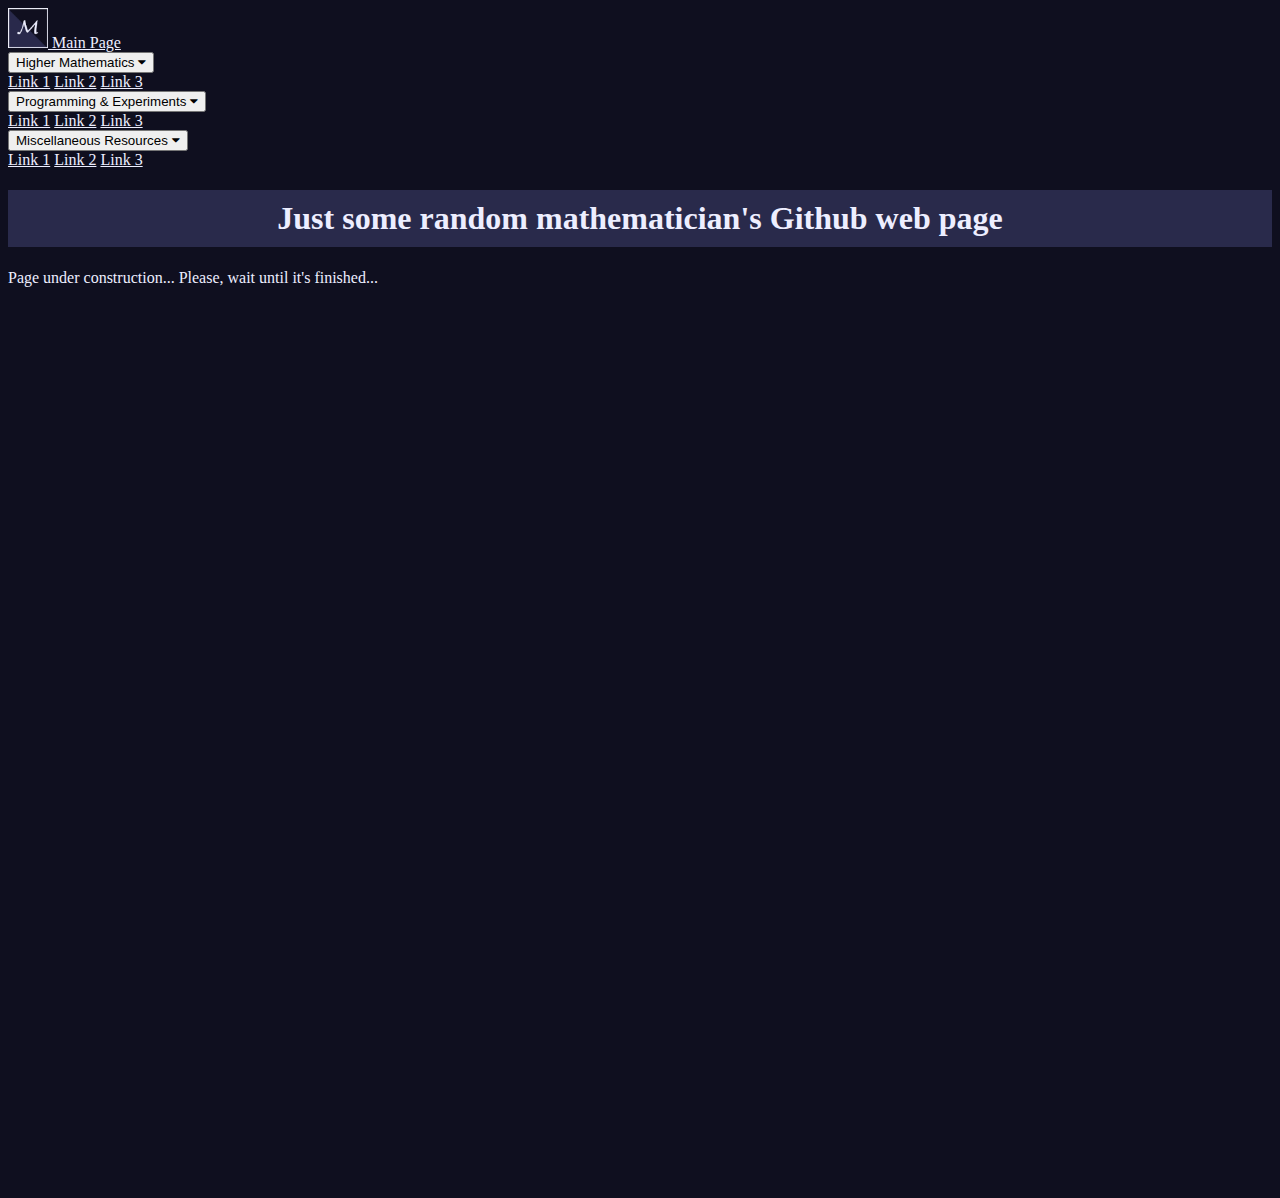
<file: index.html>
<!DOCTYPE html>
<html>
  <head>
    <title>Random-Mathematician</title>
    <link rel="icon" href="icon.png">
    <meta charset="UTF-8">
    <meta name="viewport" content="width=device-width, initial-scale=1.0">
    <link rel="stylesheet" href="https://cdnjs.cloudflare.com/ajax/libs/font-awesome/4.7.0/css/font-awesome.min.css">
    <link rel="stylesheet" href="RMstyle.css">
  </head>
  <body>
    <nav>
      <a href="index.html" class="nav-main">
        <img alt="Main Page" src="icon.png" width="40px"> Main Page
      </a>
      <div class="nav-buttons">
        <div>
          <button>Higher Mathematics <i class="fa fa-caret-down"></i></button>
          <div class="dropdown">
            <a href="#">Link 1</a>
            <a href="#">Link 2</a>
            <a href="#">Link 3</a>
          </div>
        </div>
        <div>
          <button>Programming &amp; Experiments <i class="fa fa-caret-down"></i></button>
          <div class="dropdown">
            <a href="#">Link 1</a>
            <a href="#">Link 2</a>
            <a href="#">Link 3</a>
          </div>
        </div>
        <div>
          <button>Miscellaneous Resources <i class="fa fa-caret-down"></i></button>
          <div class="dropdown">
            <a href="#">Link 1</a>
            <a href="#">Link 2</a>
            <a href="#">Link 3</a>
          </div>
        </div>
      </div>
    </nav>
  <main style="height:1000px;">
    <h1>Just some random mathematician's Github web page</h1>
    <p>Page under construction... Please, wait until it's finished...</p>
  </main>
  </body>
</html>
</file>
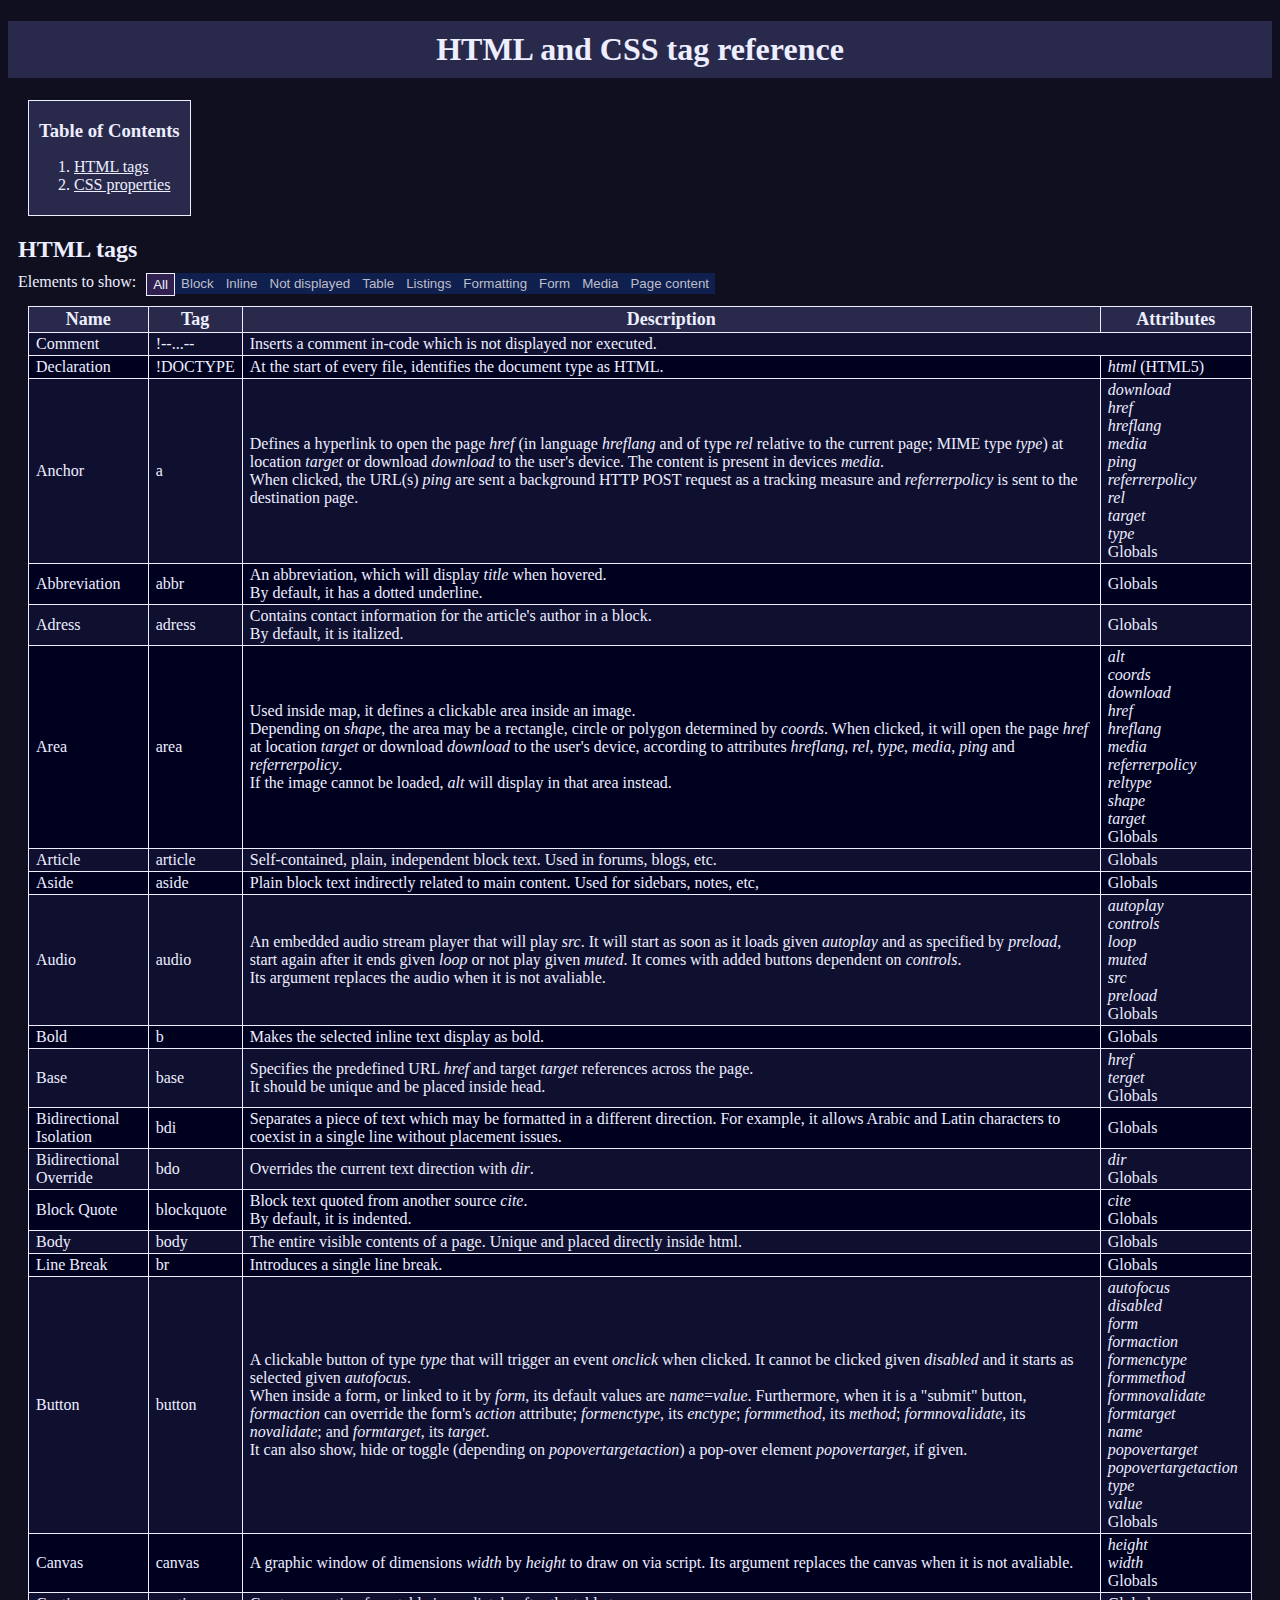
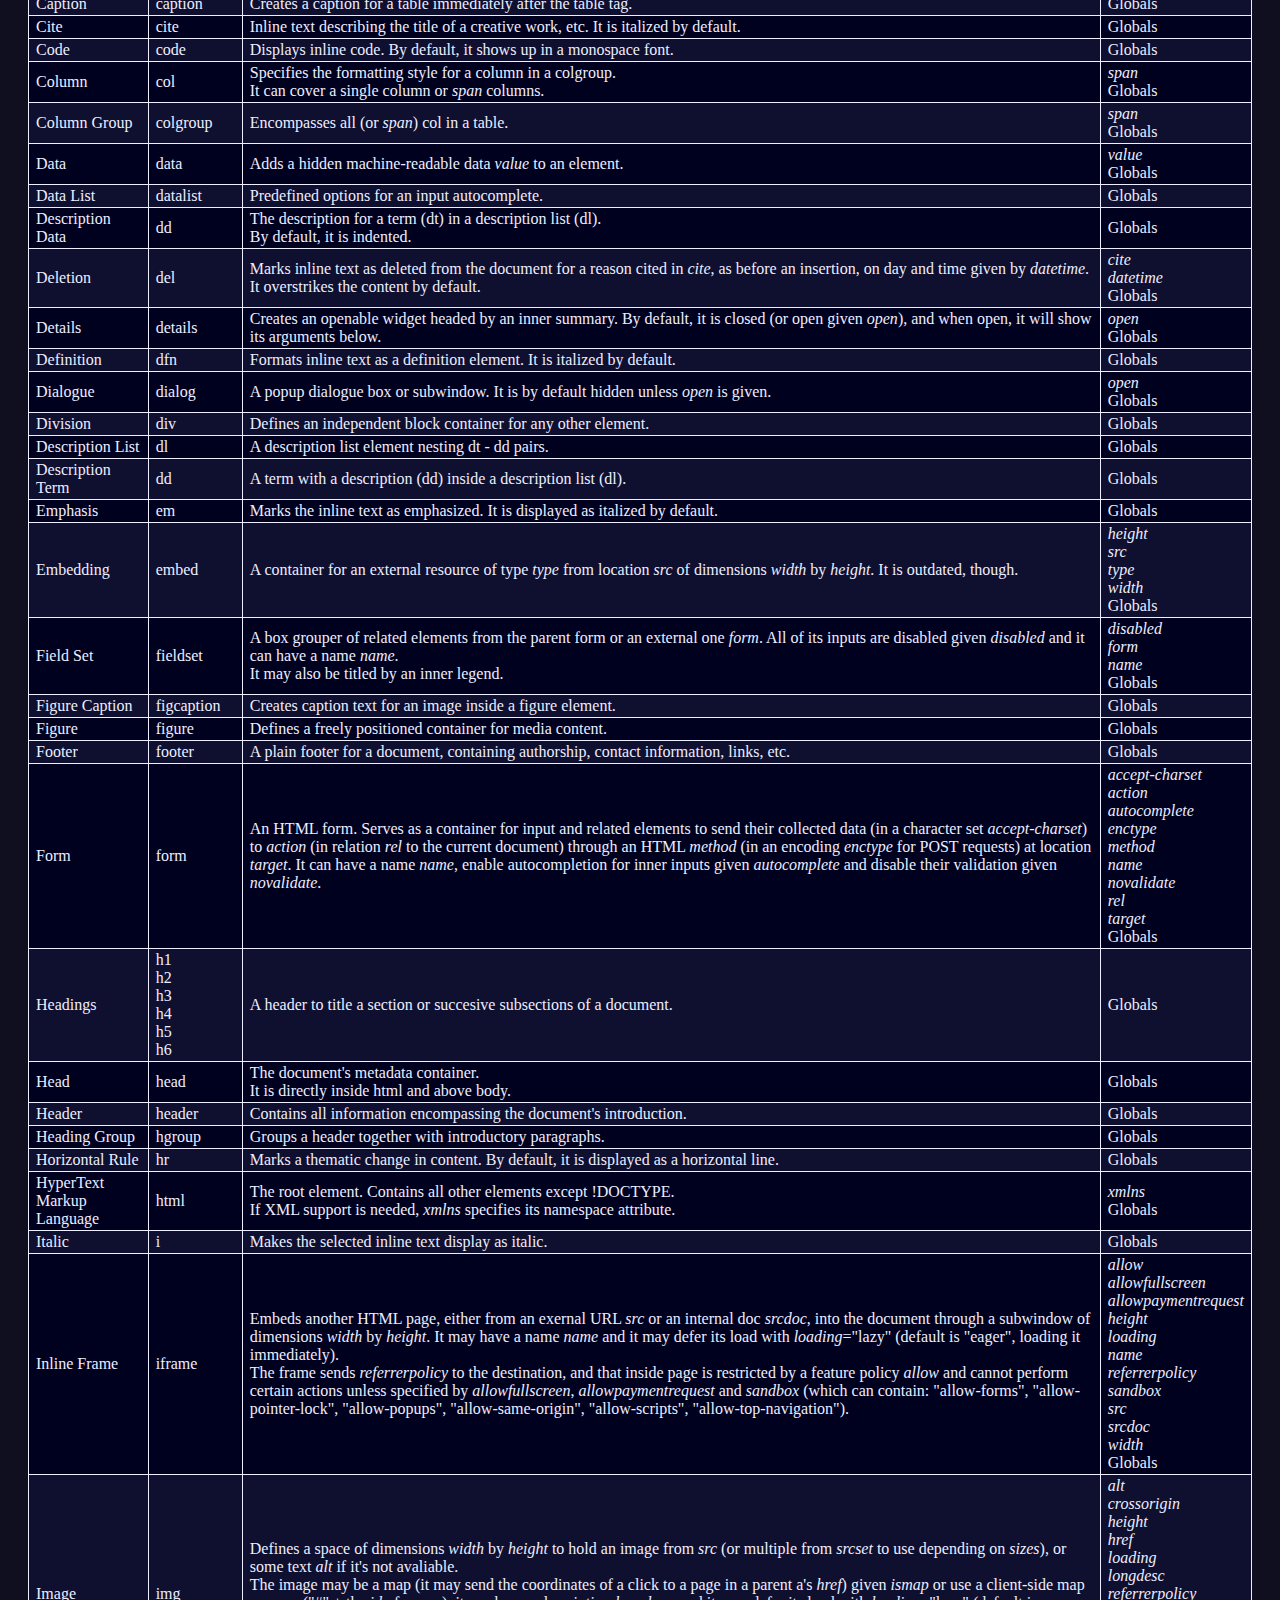
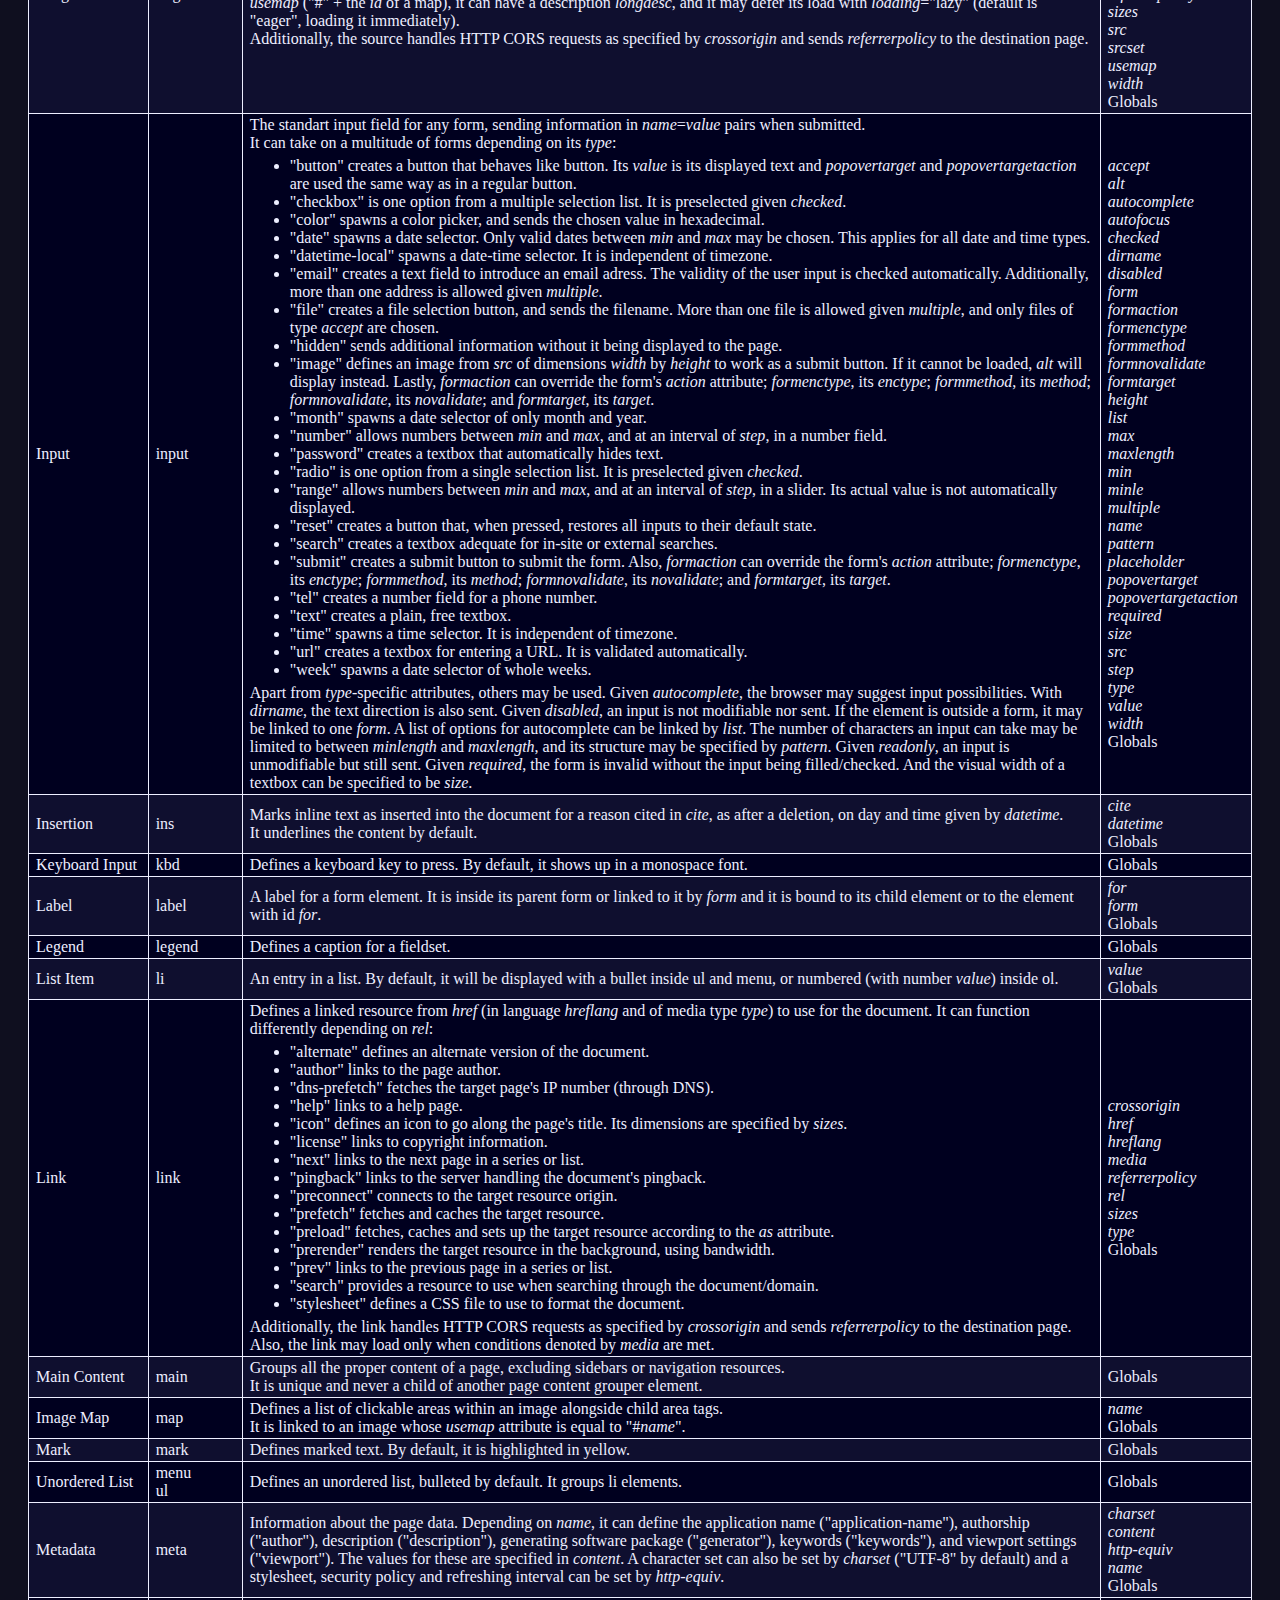
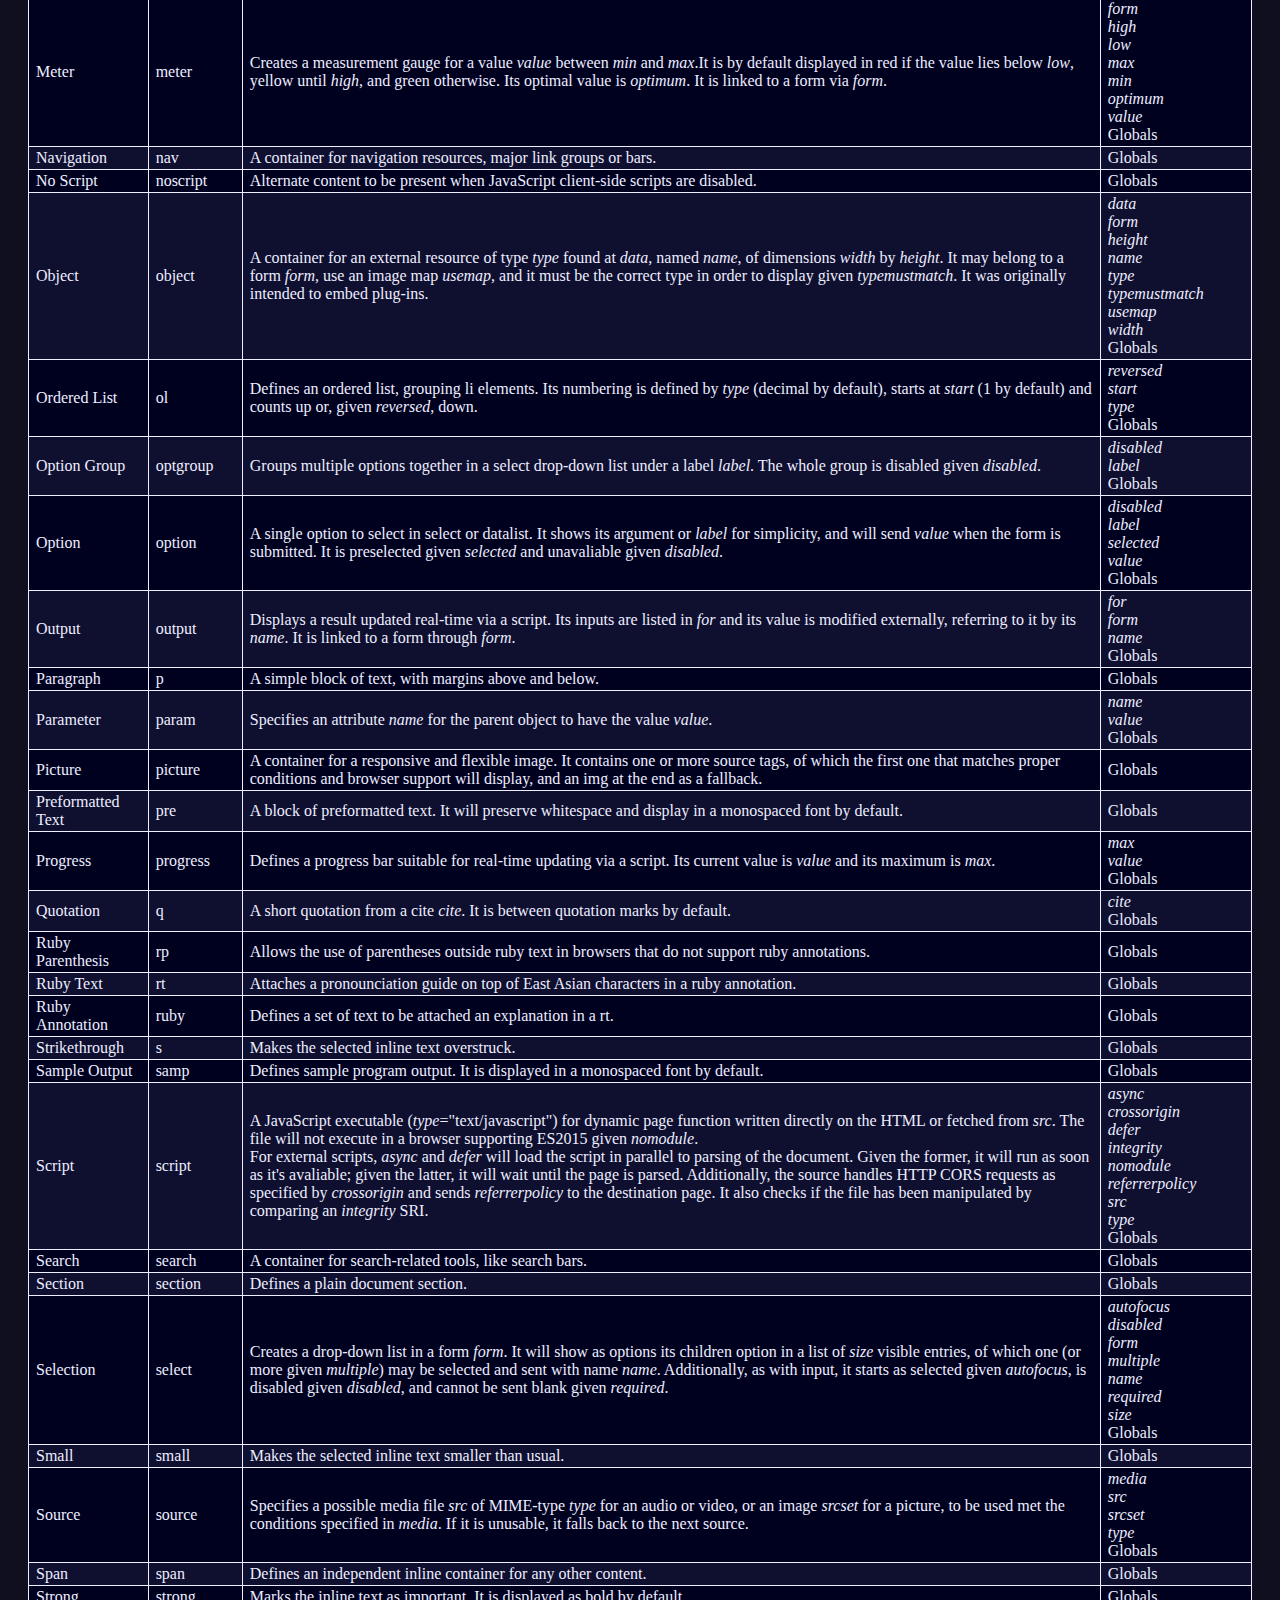
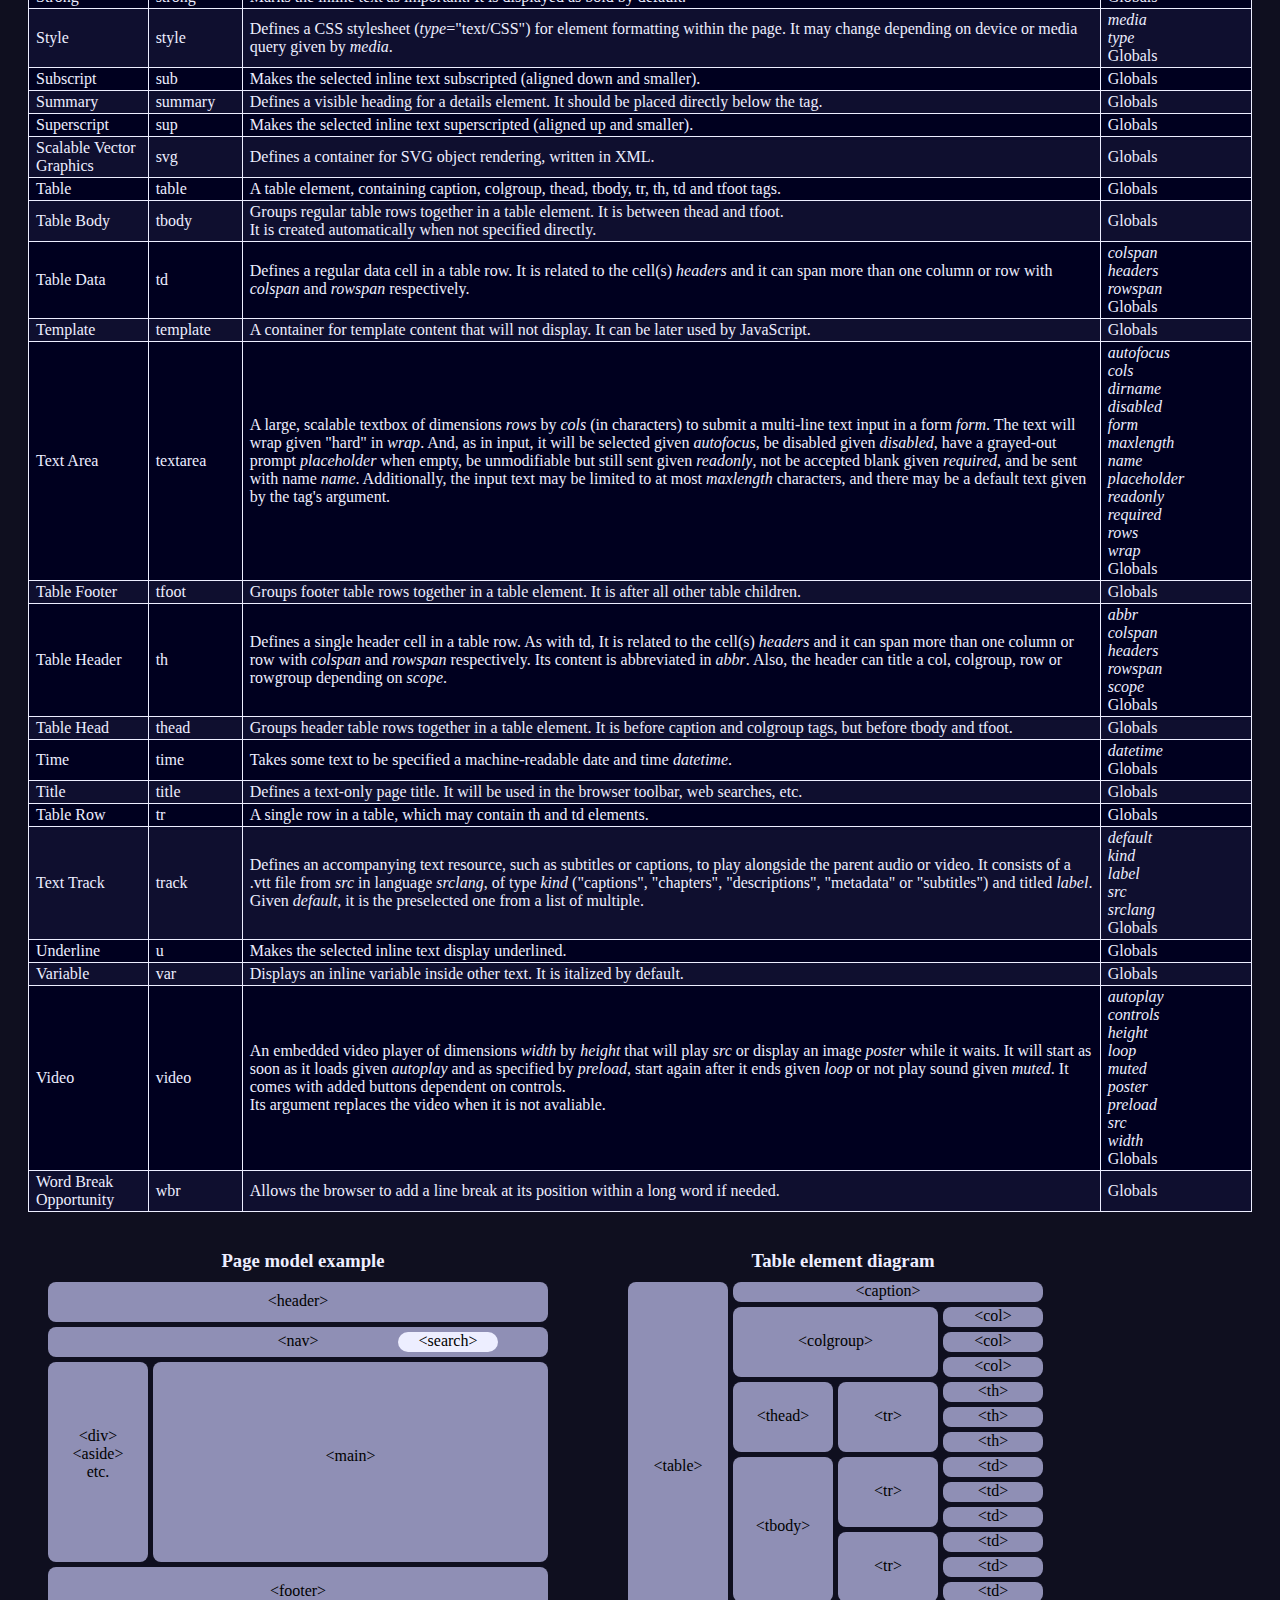
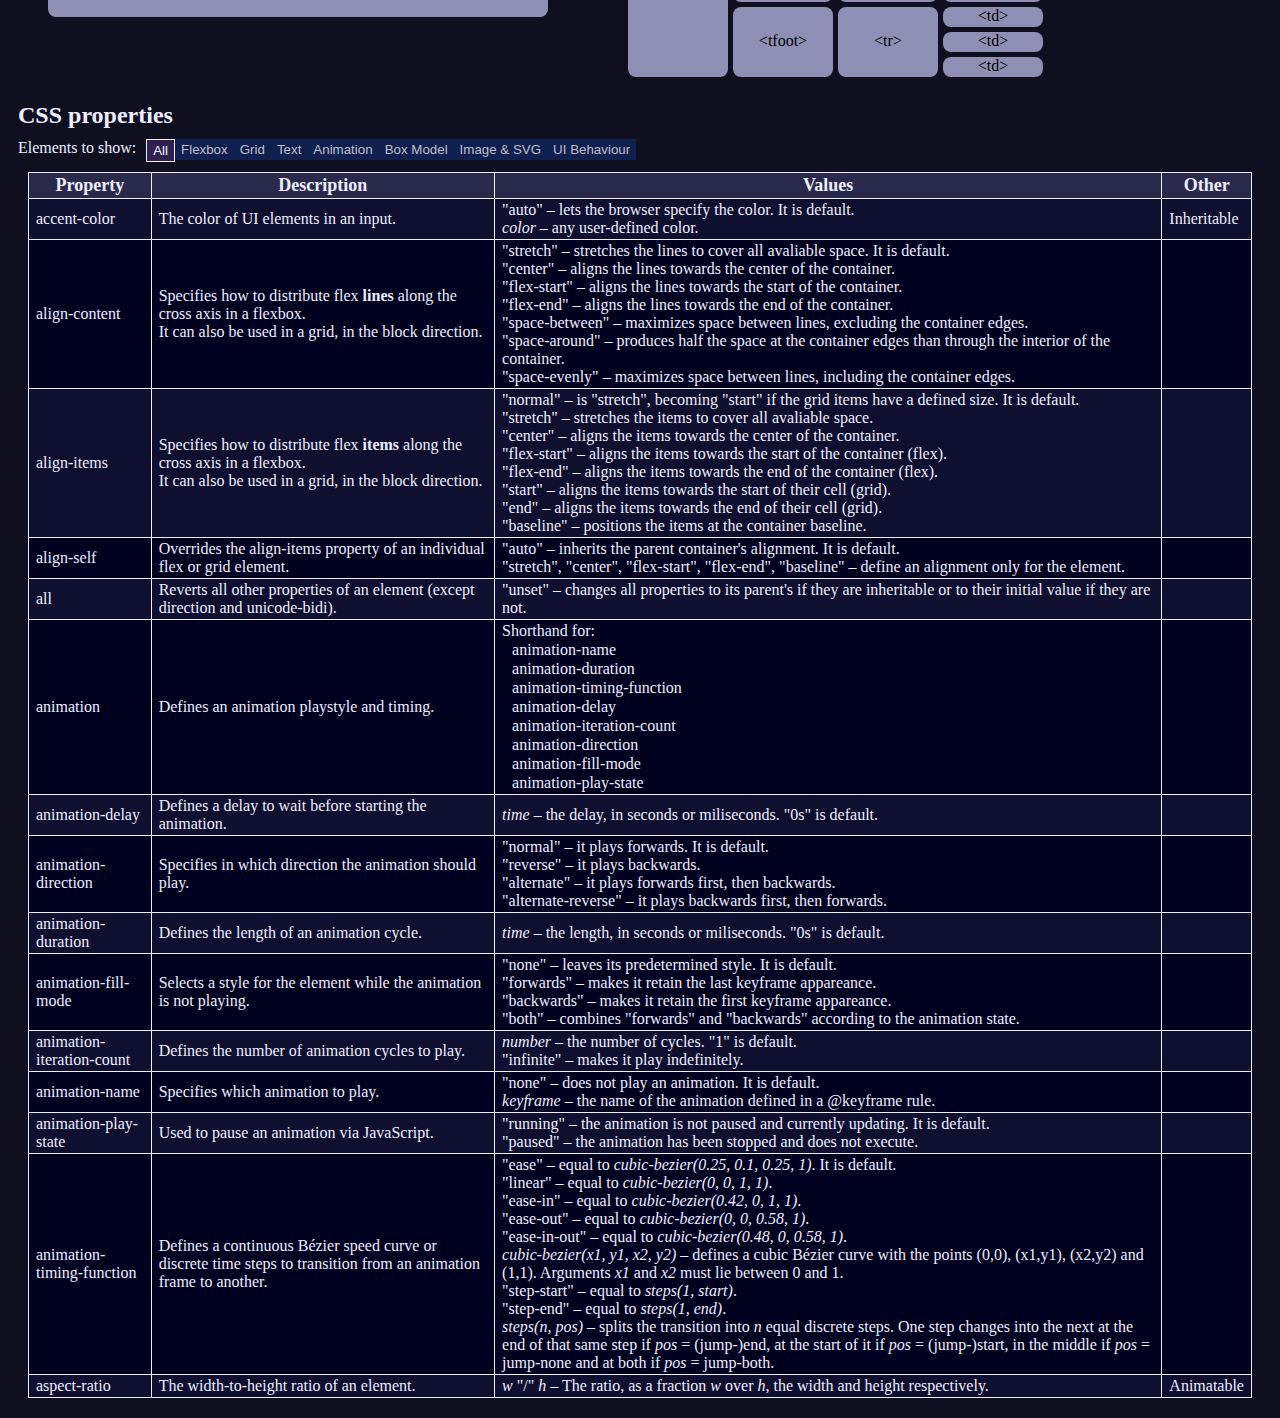
<file: HTMLtaglog.html>
<!DOCTYPE html>
<html>
  <head>
    <title>HTML and CSS tag reference</title>
    <link rel="icon" href="icon.png">
    <meta charset="UTF-8">
    <meta name="viewport" content="width=device-width, initial-scale=1.0">
    <link rel="stylesheet" href="RMstyle.css">
    <style>
      .buttonlist {display:flex;margin:0px 0px 10px 10px;}
      .buttonlist div {margin:0px 0px 0px 10px;padding:0px;}
      .buttonlist button {margin:0px;float:left;padding:3px 6px;background-color:#0f204f;
        border:none;cursor:pointer;color:#BEBECA;}
      .buttonlist button:hover {background-color:#1f204f;}
      .buttonlist button:active {border:1px groove #9999A5;}
      .buttonlist .selected {background-color:#2f204f;color:#EDEEFF;
        border:1px solid #EDEEFF;}
      .example-layout {background-color:#8F8FB5;color:black;text-align:center;
        border-radius:8px;box-sizing:border-box;}
      .example-layout.tmsingleton {width:100px;height:20px;float:left;margin:0px 5px 5px 0px;}
      ul.css-shorthand {list-style:none;margin:0;padding-left:10px}
      ul.css-shorthand li {padding-top:1px;}
    </style>
  </head>
  <body>
  <main>
    <h1>HTML and CSS tag reference</h1>
    <div class="conttable">
      <h3 style="color:#EDEEFF;margin-left:5px;margin-right:5px">
        Table of Contents</h3>
      <ol>
        <li><a href="#Ch1">HTML tags</a></li>
        <li><a href="#Ch2">CSS properties</a></li>
      </ol>
    </div>
    <h2 id="Ch1">HTML tags</h2>
    <div class="buttonlist">
      Elements to show:
      <div>
        <button class="sel1" onclick="select(0,1)">All</button>
        <button class="sel1" onclick="select(1,1)">Block</button>
        <button class="sel1" onclick="select(2,1)">Inline</button>
        <button class="sel1" onclick="select(3,1)">Not displayed</button>
        <button class="sel1" onclick="select(4,1)">Table</button>
        <button class="sel1" onclick="select(5,1)">Listings</button>
        <button class="sel1" onclick="select(6,1)">Formatting</button>
        <button class="sel1" onclick="select(7,1)">Form</button>
        <button class="sel1" onclick="select(8,1)">Media</button>
        <button class="sel1" onclick="select(9,1)">Page content</button>
      </div>
    </div>
    <table id="htmltags">
      <thead>
      <tr class="theader">
        <th>Name</th>
        <th>Tag</th>
        <th>Description</th>
        <th>Attributes</th>
      </tr>
      </thead>
      <tbody id="htmltagsbody">
      <tr class="t1none">
        <td>Comment</td>
        <td><span class="tag">!--...--</span></td>
        <td colspan="2">Inserts a comment in-code which is not displayed nor executed.</td>
      </tr>
      <tr class="t1none">
        <td>Declaration</td>
        <td><span class="tag">!DOCTYPE</span></td>
        <td>At the start of every file, identifies the document type as HTML.</td>
        <td><var>html</var> (HTML5)</td>
      </tr>
      <tr class="t1inline">
        <td>Anchor</td>
        <td><span class="tag">a</span></td>
        <td>Defines a hyperlink to open the page <var>href</var> (in language <var>hreflang</var>
          and of type <var>rel</var> relative to the current page; MIME type <var>type</var>) at
          location <var>target</var> or download <var>download</var> to the user's device. The
          content is present in devices <var>media</var>.<br>When clicked, the URL(s)
          <var>ping</var> are sent a background HTTP POST request as a tracking measure and
          <var>referrerpolicy</var> is sent to the destination page.
        </td>
        <td><var>download</var><br>
          <var>href</var><br>
          <var>hreflang</var><br>
          <var>media</var><br>
          <var>ping</var><br>
          <var>referrerpolicy</var><br>
          <var>rel</var><br>
          <var>target</var><br>
          <var>type</var><br>
          Globals</td>
      </tr>
      <tr class="t1inline t1format">
        <td>Abbreviation</td>
        <td><span class="tag">abbr</span></td>
        <td>An abbreviation, which will display <var>title</var> when hovered.<br>
          By default, it has a dotted underline.</td>
        <td>Globals</td>
      </tr>
      <tr class="t1block t1format t1page">
        <td>Adress</td>
        <td><span class="tag">adress</span></td>
        <td>Contains contact information for the article's author in a block.<br>
          By default, it is italized.</td>
        <td>Globals</td>
      </tr>
      <tr class="t1none t1media">
        <td>Area</td>
        <td><span class="tag">area</span></td>
        <td>Used inside <span class="tag">map</span>, it defines a clickable area inside an
          image.<br>Depending on <var>shape</var>, the area may be a rectangle, circle or
          polygon determined by <var>coords</var>. When clicked, it will open the page
          <var>href</var> at location <var>target</var> or download <var>download</var> to
          the user's device, according to attributes <var>hreflang</var>, <var>rel</var>,
          <var>type</var>, <var>media</var>, <var>ping</var> and <var>referrerpolicy</var>.<br>
          If the image cannot be loaded, <var>alt</var> will display in that area instead.</td>
        <td><var>alt</var><br>
          <var>coords</var><br>
          <var>download</var><br>
          <var>href</var><br>
          <var>hreflang</var><br>
          <var>media</var><br>
          <var>referrerpolicy</var><br>
          <var>reltype</var><br>
          <var>shape</var><br>
          <var>target</var><br>
          Globals</td>
      </tr>
      <tr class="t1block t1page">
        <td>Article</td>
        <td><span class="tag">article</span></td>
        <td>Self-contained, plain, independent block text. Used in forums, blogs, etc.</td>
        <td>Globals</td>
      </tr>
      <tr  class="t1block t1page">
        <td>Aside</td>
        <td><span class="tag">aside</span></td>
        <td>Plain block text indirectly related to main content. Used for sidebars, notes,
          etc,</td>
        <td>Globals</td>
      </tr>
      <tr class="t1inline t1media">
        <td>Audio</td>
        <td><span class="tag">audio</span></td>
        <td>An embedded audio stream player that will play <var>src</var>. It will start as soon
          as it loads given <var>autoplay</var> and as specified by <var>preload</var>, start
          again after it ends given <var>loop</var> or not play given <var>muted</var>. It comes
          with added buttons dependent on <var>controls</var>.<br>Its argument replaces the audio
          when it is not avaliable.</td>
        <td><var>autoplay</var><br>
          <var>controls</var><br>
          <var>loop</var><br>
          <var>muted</var><br>
          <var>src</var><br>
          <var>preload</var><br>
          Globals</td>
      </tr>
      <tr class="t1inline t1format">
        <td>Bold</td>
        <td><span class="tag">b</span></td>
        <td>Makes the selected inline text display as bold.</td>
        <td>Globals</td>
      </tr>
      <tr class="t1none">
        <td>Base</td>
        <td><span class="tag">base</span></td>
        <td>Specifies the predefined URL <var>href</var> and target <var>target</var> references
          across the page.<br>
          It should be unique and be placed inside <span class="tag">head</span>.</td>
        <td><var>href</var><br>
          <var>terget</var><br>
          Globals</td>
      </tr>
      <tr class="t1inline t1format">
        <td>Bidirectional Isolation</td>
        <td><span class="tag">bdi</span></td>
        <td>Separates a piece of text which may be formatted in a different direction. For
          example, it allows Arabic and Latin characters to coexist in a single line without
          placement issues.</td>
        <td>Globals</td>
      </tr>
      <tr class="t1inline t1format">
        <td>Bidirectional Override</td>
        <td><span class="tag">bdo</span></td>
        <td>Overrides the current text direction with <var>dir</var>.</td>
        <td><var>dir</var><br>Globals</td>
      </tr>
      <tr class="t1block t1format">
        <td>Block Quote</td>
        <td><span class="tag">blockquote</span></td>
        <td>Block text quoted from another source <var>cite</var>.<br>By default, it is indented.
        </td>
        <td><var>cite</var><br>Globals</td>
      </tr>
      <tr class="t1block">
        <td>Body</td>
        <td><span class="tag">body</span></td>
        <td>The entire visible contents of a page. Unique and placed directly inside
          <span class="tag">html</span>.</td>
        <td>Globals</td>
      </tr>
      <tr class="t1inline t1format">
        <td>Line Break</td>
        <td><span class="tag">br</span></td>
        <td>Introduces a single line break.</td>
        <td>Globals</td>
      </tr>
      <tr class="t1inline t1form">
        <td>Button</td>
        <td><span class="tag">button</span></td>
        <td>A clickable button of type <var>type</var> that will trigger an event
          <var>onclick</var> when clicked. It cannot be clicked given <var>disabled</var> and it
          starts as selected given <var>autofocus</var>.<br>
          When inside a form, or linked to it by <var>form</var>, its default values are
          <var>name</var>=<var>value</var>. Furthermore, when it is a "submit" button,
          <var>formaction</var> can override the form's <var>action</var> attribute;
          <var>formenctype</var>, its <var>enctype</var>; <var>formmethod</var>, its
          <var>method</var>; <var>formnovalidate</var>, its <var>novalidate</var>; and
          <var>formtarget</var>, its <var>target</var>.<br>It can also show, hide or toggle
          (depending on <var>popovertargetaction</var>) a pop-over element
          <var>popovertarget</var>, if given.</td>
        <td><var>autofocus</var><br>
          <var>disabled</var><br>
          <var>form</var><br>
          <var>formaction</var><br>
          <var>formenctype</var><br>
          <var>formmethod</var><br>
          <var>formnovalidate</var><br>
          <var>formtarget</var><br>
          <var>name</var><br>
          <var>popovertarget</var><br>
          <var>popovertargetaction</var><br>
          <var>type</var><br>
          <var>value</var><br>
        Globals</td>
      </tr>
      <tr class="t1inline t1media">
        <td>Canvas</td>
        <td><span class="tag">canvas</span></td>
        <td>A graphic window of dimensions <var>width</var> by <var>height</var> to draw on via
          script. Its argument replaces the canvas when it is not avaliable.</td>
        <td><var>height</var><br><var>width</var><br>Globals</td>
      </tr>
      <tr class="t1table">
        <td>Caption</td>
        <td><span class="tag">caption</span></td>
        <td>Creates a caption for a table immediately after the <span class="tag">table</span>
          tag.</td>
        <td>Globals</td>
      </tr>
      <tr class="t1inline t1format">
        <td>Cite</td>
        <td><span class="tag">cite</span></td>
        <td>Inline text describing the title of a creative work, etc. It is italized by default.
        </td>
        <td>Globals</td>
      </tr>
      <tr class="t1inline t1format">
        <td>Code</td>
        <td><span class="tag">code</span></td>
        <td>Displays inline code. By default, it shows up in a monospace font.</td>
        <td>Globals</td>
      </tr>
      <tr class="t1none t1table">
        <td>Column</td>
        <td><span class="tag">col</span></td>
        <td>Specifies the formatting style for a column in a <span class="tag">colgroup</span>.
          <br>It can cover a single column or <var>span</var> columns.</td>
        <td><var>span</var><br>Globals</td>
      </tr>
      <tr class="t1none t1table">
        <td>Column Group</td>
        <td><span class="tag">colgroup</span></td>
        <td>Encompasses all (or <var>span</var>) <span class="tag">col</span> in a table.</td>
        <td><var>span</var><br>Globals</td>
      </tr>
      <tr class="t1none">
        <td>Data</td>
        <td><span class="tag">data</span></td>
        <td>Adds a hidden machine-readable data <var>value</var> to an element.</td>
        <td><var>value</var><br>Globals</td>
      </tr>
      <tr class="t1none t1form">
        <td>Data List</td>
        <td><span class="tag">datalist</span></td>
        <td>Predefined options for an <span class="tag">input</span> autocomplete.</td>
        <td>Globals</td>
      </tr>
      <tr class="t1block t1list">
        <td>Description Data</td>
        <td><span class="tag">dd</span></td>
        <td>The description for a term (<span class="tag">dt</span>) in a description list
          (<span class="tag">dl</span>).<br>By default, it is indented.</td>
        <td>Globals</td>
      </tr>
      <tr class="t1inline t1format">
        <td>Deletion</td>
        <td><span class="tag">del</span></td>
        <td>Marks inline text as deleted from the document for a reason cited in <var>cite</var>,
          as before an insertion, on day and time given by <var>datetime</var>.<br>
          It overstrikes the content by default.</td></td>
        <td><var>cite</var><br><var>datetime</var><br>Globals</td>
      </tr>
      <tr class="t1block t1page">
        <td>Details</td>
        <td><span class="tag">details</span></td>
        <td>Creates an openable widget headed by an inner <span class="tag">summary</span>. By
          default, it is closed (or open given <var>open</var>), and when open, it will show its
          arguments below.</td>
        <td><var>open</var><br>Globals</td>
      </tr>
      <tr class="t1inline t1format">
        <td>Definition</td>
        <td><span class="tag">dfn</span></td>
        <td>Formats inline text as a definition element. It is italized by default.</td>
        <td>Globals</td>
      </tr>
      <tr class="t1page">
        <td>Dialogue</td>
        <td><span class="tag">dialog</span></td>
        <td>A popup dialogue box or subwindow. It is by default hidden unless <var>open</var> is
          given.</td>
        <td><var>open</var><br>Globals</td>
      </tr>
      <tr class="t1block t1format">
        <td>Division</td>
        <td><span class="tag">div</span></td>
        <td>Defines an independent block container for any other element.</td>
        <td>Globals</td>
      </tr>
      <tr class="t1block t1list">
        <td>Description List</td>
        <td><span class="tag">dl</span></td>
        <td>A description list element nesting <span class="tag">dt</span> -
          <span class="tag">dd</span> pairs.</td>
        <td>Globals</td>
      </tr>
      <tr class="t1block t1list">
        <td>Description Term</td>
        <td><span class="tag">dd</span></td>
        <td>A term with a description (<span class="tag">dd</span>) inside a description list
          (<span class="tag">dl</span>).</td>
        <td>Globals</td>
      </tr>
      <tr class="t1inline t1format">
        <td>Emphasis</td>
        <td><span class="tag">em</span></td>
        <td>Marks the inline text as emphasized. It is displayed as italized by default.</td>
        <td>Globals</td>
      </tr>
      <tr class="t1inline t1media">
        <td>Embedding</td>
        <td><span class="tag">embed</span></td>
        <td>A container for an external resource of type <var>type</var> from location
          <var>src</var> of dimensions <var>width</var> by <var>height</var>. It is outdated,
          though.</td>
        <td><var>height</var><br>
          <var>src</var><br>
          <var>type</var><br>
          <var>width</var><br>
          Globals</td>
      </tr>
      <tr class="t1block t1form">
        <td>Field Set</td>
        <td><span class="tag">fieldset</span></td>
        <td>A box grouper of related elements from the parent form or an external one
          <var>form</var>. All of its inputs are disabled given <var>disabled</var> and it can
          have a name <var>name</var>. <br>It may also be titled by an inner
          <span class="tag">legend</span>.</td>
        <td><var>disabled</var><br>
          <var>form</var><br>
          <var>name</var><br>
          Globals</td>
      </tr>
      <tr class="t1block t1media">
        <td>Figure Caption</td>
        <td><span class="tag">figcaption</span></td>
        <td>Creates caption text for an image inside a <span class="tag">figure</span> element.
        </td>
        <td>Globals</td>
      </tr>
      <tr class="t1block t1media">
        <td>Figure</td>
        <td><span class="tag">figure</span></td>
        <td>Defines a freely positioned container for media content.</td>
        <td>Globals</td>
      </tr>
      <tr class="t1block t1page">
        <td>Footer</td>
        <td><span class="tag">footer</span></td>
        <td>A plain footer for a document, containing authorship, contact information, links, etc.
        </td>
        <td>Globals</td>
      </tr>
      <tr class="t1block t1form">
        <td>Form</td>
        <td><span class="tag">form</span></td>
        <td>An HTML form. Serves as a container for <span class="tag">input</span> and related
          elements to send their collected data (in a character set <var>accept-charset</var>)
          to <var>action</var> (in relation <var>rel</var> to the current document) through an
          HTML <var>method</var> (in an encoding <var>enctype</var> for POST requests) at
          location <var>target</var>. It can have a name <var>name</var>, enable autocompletion
          for inner inputs given <var>autocomplete</var> and disable their validation given
          <var>novalidate</var>.</td>
        <td><var>accept-charset</var><br>
          <var>action</var><br>
          <var>autocomplete</var><br>
          <var>enctype</var><br>
          <var>method</var><br>
          <var>name</var><br>
          <var>novalidate</var><br>
          <var>rel</var><br>
          <var>target</var><br>
          Globals</td>
      </tr>
      <tr class="t1block t1page">
        <td>Headings</td>
        <td><span class="tag">h1</span><br>
          <span class="tag">h2</span><br>
          <span class="tag">h3</span><br>
          <span class="tag">h4</span><br>
          <span class="tag">h5</span><br>
          <span class="tag">h6</span><br></td>
        <td>A header to title a section or succesive subsections of a document.</td>
        <td>Globals</td>
      </tr>
      <tr class="t1none">
        <td>Head</td>
        <td><span class="tag">head</span></td>
        <td>The document's metadata container.<br>It is directly inside
          <span class="tag">html</span> and above <span class="tag">body</span>.</td>
        <td>Globals</td>
      </tr>
      <tr class="t1block t1page">
        <td>Header</td>
        <td><span class="tag">header</span></td>
        <td>Contains all information encompassing the document's introduction.</td>
        <td>Globals</td>
      </tr>
      <tr class="t1block t1format">
        <td>Heading Group</td>
        <td><span class="tag">hgroup</span></td>
        <td>Groups a header together with introductory paragraphs.</td>
        <td>Globals</td>
      </tr>
      <tr class="t1block t1page">
        <td>Horizontal Rule</td>
        <td><span class="tag">hr</span></td>
        <td>Marks a thematic change in content. By default, it is displayed as a horizontal line.
        </td>
        <td>Globals</td>
      </tr>
      <tr class="t1block">
        <td>HyperText Markup Language</td>
        <td><span class="tag">html</span></td>
        <td>The root element. Contains all other elements except
          <span class="tag">!DOCTYPE</span>.<br> If XML support is needed, <var>xmlns</var>
          specifies its namespace attribute.</td>
        <td><var>xmlns</var><br>Globals</td>
      </tr>
      <tr class="t1inline t1format">
        <td>Italic</td>
        <td><span class="tag">i</span></td>
        <td>Makes the selected inline text display as italic.</td>
        <td>Globals</td>
      </tr>
      <tr class="t1inline t1media">
        <td>Inline Frame</td>
        <td><span class="tag">iframe</span></td>
        <td>Embeds another HTML page, either from an exernal URL <var>src</var> or an internal doc
          <var>srcdoc</var>, into the document through a subwindow of dimensions <var>width</var>
          by <var>height</var>. It may have a name <var>name</var> and it may defer its load with
          <var>loading</var>="lazy" (default is "eager", loading it immediately).<br>
          The frame sends <var>referrerpolicy</var> to the destination, and that inside page is
          restricted by a feature policy <var>allow</var> and cannot perform certain actions
          unless specified by <var>allowfullscreen</var>, <var>allowpaymentrequest</var> and
          <var>sandbox</var> (which can contain: "allow-forms", "allow-pointer-lock",
          "allow-popups", "allow-same-origin", "allow-scripts", "allow-top-navigation").</td>
        <td><var>allow</var><br>
          <var>allowfullscreen</var><br>
          <var>allowpaymentrequest</var><br>
          <var>height</var><br>
          <var>loading</var><br>
          <var>name</var><br>
          <var>referrerpolicy</var><br>
          <var>sandbox</var><br>
          <var>src</var><br>
          <var>srcdoc</var><br>
          <var>width</var><br>
          Globals</td>
      </tr>
      <tr class="t1inline t1media">
        <td>Image</td>
        <td><span class="tag">img</span></td>
        <td>Defines a space of dimensions <var>width</var> by <var>height</var> to hold an image
          from <var>src</var> (or multiple from <var>srcset</var> to use depending on
          <var>sizes</var>), or some text <var>alt</var> if it's not avaliable.<br>
          The image may be a map (it may send the coordinates of a click to a page in a parent
          <span class="tag">a</span>'s <var>href</var>) given <var>ismap</var> or use a
          client-side map <var>usemap</var> ("#" + the <var>id</var> of a
          <span class="tag">map</span>), it can have a description <var>longdesc</var>, and it
          may defer its load with <var>loading</var>="lazy" (default is "eager", loading it
          immediately).<br> Additionally, the source handles HTTP CORS requests as specified by
          <var>crossorigin</var> and sends <var>referrerpolicy</var> to the destination page.
        </td>
        <td><var>alt</var><br>
          <var>crossorigin</var><br>
          <var>height</var><br>
          <var>href</var><br>
          <var>loading</var><br>
          <var>longdesc</var><br>
          <var>referrerpolicy</var><br>
          <var>sizes</var><br>
          <var>src</var><br>
          <var>srcset</var><br>
          <var>usemap</var><br>
          <var>width</var><br>
        Globals</td>
      </tr>
      <tr class="t1inline t1form">
        <td>Input</td>
        <td><span class="tag">input</span></td>
        <td>The standart input field for any form, sending information in
          <var>name</var>=<var>value</var> pairs when submitted.<br>It can take on a multitude of
          forms depending on its <var>type</var>:
          <br><ul style="margin-top:5px;margin-bottom:5px;">
            <li>"button" creates a button that behaves like <span class="tag">button</span>. Its
              <var>value</var> is its displayed text and <var>popovertarget</var> and
              <var>popovertargetaction</var> are used the same way as in a regular button.</li>
            <li>"checkbox" is one option from a multiple selection list. It is preselected
              given <var>checked</var>.</li>
            <li>"color" spawns a color picker, and sends the chosen value in hexadecimal.</li>
            <li>"date" spawns a date selector. Only valid dates between <var>min</var> and
              <var>max</var> may be chosen. This applies for all date and time types.</li>
            <li>"datetime-local" spawns a date-time selector. It is independent of timezone.</li>
            <li>"email" creates a text field to introduce an email adress. The validity of the
              user input is checked automatically. Additionally, more than one address is allowed
              given <var>multiple</var>.</li>
            <li>"file" creates a file selection button, and sends the filename. More than one file
              is allowed given <var>multiple</var>, and only files of type <var>accept</var> are
              chosen.</li>
            <li>"hidden" sends additional information without it being displayed to the page.</li>
            <li>"image" defines an image from <var>src</var> of dimensions <var>width</var> by
              <var>height</var> to work as a submit button. If it cannot be loaded,
              <var>alt</var> will display instead. Lastly, <var>formaction</var> can override the
              form's <var>action</var> attribute; <var>formenctype</var>, its <var>enctype</var>;
              <var>formmethod</var>, its <var>method</var>; <var>formnovalidate</var>, its
              <var>novalidate</var>; and <var>formtarget</var>, its <var>target</var>.</li>
            <li>"month" spawns a date selector of only month and year.</li>
            <li>"number" allows numbers between <var>min</var> and <var>max</var>, and at an
              interval of <var>step</var>, in a number field.</li>
            <li>"password" creates a textbox that automatically hides text.</li>
            <li>"radio" is one option from a single selection list. It is preselected given
              <var>checked</var>.</li>
            <li>"range" allows numbers between <var>min</var> and <var>max</var>, and at an
              interval of <var>step</var>, in a slider. Its actual value is not automatically
              displayed.</li>
            <li>"reset" creates a button that, when pressed, restores all inputs to their default
              state.</li>
            <li>"search" creates a textbox adequate for in-site or external searches.</li>
            <li>"submit" creates a submit button to submit the form. Also, <var>formaction</var>
              can override the form's <var>action</var> attribute; <var>formenctype</var>, its
              <var>enctype</var>; <var>formmethod</var>, its <var>method</var>;
              <var>formnovalidate</var>, its <var>novalidate</var>; and <var>formtarget</var>,
              its <var>target</var>.</li>
            <li>"tel" creates a number field for a phone number.</li>
            <li>"text" creates a plain, free textbox.</li>
            <li>"time" spawns a time selector. It is independent of timezone.</li>
            <li>"url" creates a textbox for entering a URL. It is validated automatically.</li>
            <li>"week" spawns a date selector of whole weeks.</li>
          </ul>
          Apart from <var>type</var>-specific attributes, others may be used. Given
          <var>autocomplete</var>, the browser may suggest input possibilities. With
          <var>dirname</var>, the text direction is also sent. Given <var>disabled</var>, an
          input is not modifiable nor sent. If the element is outside a form, it may be linked
          to one <var>form</var>. A list of options for autocomplete can be linked by
          <var>list</var>. The number of characters an input can take may be limited to between
          <var>minlength</var> and <var>maxlength</var>, and its structure may be specified by
          <var>pattern</var>. Given <var>readonly</var>, an input is unmodifiable but still sent.
          Given <var>required</var>, the form is invalid without the input being filled/checked.
          And the visual width of a textbox can be specified to be <var>size</var>.
        </td>
        <td><var>accept</var><br>
          <var>alt</var><br>
          <var>autocomplete</var><br>
          <var>autofocus</var><br>
          <var>checked</var><br>
          <var>dirname</var><br>
          <var>disabled</var><br>
          <var>form</var><br>
          <var>formaction</var><br>
          <var>formenctype</var><br>
          <var>formmethod</var><br>
          <var>formnovalidate</var><br>
          <var>formtarget</var><br>
          <var>height</var><br>
          <var>list</var><br>
          <var>max</var><br>
          <var>maxlength</var><br>
          <var>min</var><br>
          <var>minle</var><br>
          <var>multiple</var><br>
          <var>name</var><br>
          <var>pattern</var><br>
          <var>placeholder</var><br>
          <var>popovertarget</var><br>
          <var>popovertargetaction</var><br>
          <var>required</var><br>
          <var>size</var><br>
          <var>src</var><br>
          <var>step</var><br>
          <var>type</var><br>
          <var>value</var><br>
          <var>width</var><br>
          Globals</td>
      </tr>
      <tr class="t1inline t1format">
        <td>Insertion</td>
        <td><span class="tag">ins</span></td>
        <td>Marks inline text as inserted into the document for a reason cited in <var>cite</var>,
          as after a deletion, on day and time given by <var>datetime</var>.<br>
          It underlines the content by default.</td></td>
        <td><var>cite</var><br><var>datetime</var><br>Globals</td>
      </tr>
      <tr class="t1inline t1format">
        <td>Keyboard Input</td>
        <td><span class="tag">kbd</span></td>
        <td>Defines a keyboard key to press. By default, it shows up in a monospace font.</td>
        <td>Globals</td>
      </tr>
      <tr class="t1inline t1form">
        <td>Label</td>
        <td><span class="tag">label</span></td>
        <td>A label for a form element. It is inside its parent form or linked to it by
          <var>form</var> and it is bound to its child element or to the element with id
          <var>for</var>.</td>
        <td><var>for</var><br><var>form</var><br>Globals</td>
      </tr>
      <tr class="t1block t1form">
        <td>Legend</td>
        <td><span class="tag">legend</span></td>
        <td>Defines a caption for a <span class="tag">fieldset</span>.</td>
        <td>Globals</td>
      </tr>
      <tr class="t1list">
        <td>List Item</td>
        <td><span class="tag">li</span></td>
        <td>An entry in a list. By default, it will be displayed with a bullet inside
          <span class="tag">ul</span> and <span class="tag">menu</span>, or numbered (with
          number <var>value</var>) inside <span class="tag">ol</span>.</td>
        <td><var>value</var><br>Globals</td>
      </tr>
      <tr class="t1none t1media">
        <td>Link</td>
        <td><span class="tag">link</span></td>
        <td>Defines a linked resource from <var>href</var> (in language <var>hreflang</var> and
          of media type <var>type</var>) to use for the document. It can function differently
          depending on <var>rel</var>:<br>
          <ul style="margin-top:5px;margin-bottom:5px;">
            <li>"alternate" defines an alternate version of the document.</li>
            <li>"author" links to the page author.</li>
            <li>"dns-prefetch" fetches the target page's IP number (through DNS).</li>
            <li>"help" links to a help page.</li>
            <li>"icon" defines an icon to go along the page's <span class="tag">title</span>.
              Its dimensions are specified by <var>sizes</var>.</li>
            <li>"license" links to copyright information.</li>
            <li>"next" links to the next page in a series or list.</li>
            <li>"pingback" links to the server handling the document's pingback.</li>
            <li>"preconnect" connects to the target resource origin.</li>
            <li>"prefetch" fetches and caches the target resource.</li>
            <li>"preload" fetches, caches and sets up the target resource according to the
              <var>as</var> attribute.</li>
            <li>"prerender" renders the target resource in the background, using bandwidth.</li>
            <li>"prev" links to the previous page in a series or list.</li>
            <li>"search" provides a resource to use when searching through the document/domain.
            </li>
            <li>"stylesheet" defines a CSS file to use to format the document.</li>
          </ul>
          Additionally, the link handles HTTP CORS requests as specified by <var>crossorigin</var>
          and sends <var>referrerpolicy</var> to the destination page. Also, the link may load
          only when conditions denoted by <var>media</var> are met.
        </td>
        <td><var>crossorigin</var><br>
          <var>href</var><br>
          <var>hreflang</var><br>
          <var>media</var><br>
          <var>referrerpolicy</var><br>
          <var>rel</var><br>
          <var>sizes</var><br>
          <var>type</var><br>
          Globals</td>
      </tr>
      <tr class="t1block t1page">
        <td>Main Content</td>
        <td><span class="tag">main</span></td>
        <td>Groups all the proper content of a page, excluding sidebars or navigation resources.
          <br>It is unique and never a child of another page content grouper element.</td>
        <td>Globals</td>
      </tr>
      <tr class="t1media">
        <td>Image Map</td>
        <td><span class="tag">map</span></td>
        <td>Defines a list of clickable areas within an image alongside child
          <span class="tag">area</span> tags.<br>It is linked to an image whose
          <var>usemap</var> attribute is equal to "#<var>name</var>".</td>
        <td><var>name</var><br>Globals</td>
      </tr>
      <tr class="t1inline t1format">
        <td>Mark</td>
        <td><span class="tag">mark</span></td>
        <td>Defines marked text. By default, it is highlighted in yellow.</td>
        <td>Globals</td>
      </tr>
      <tr class="t1block t1list">
        <td>Unordered List</td>
        <td><span class="tag">menu</span><br><span class="tag">ul</span></td>
        <td>Defines an unordered list, bulleted by default. It groups <span class="tag">li</span>
          elements.</td>
        <td>Globals</td>
      </tr>
      <tr class="t1none">
        <td>Metadata</td>
        <td><span class="tag">meta</span></td>
        <td>Information about the page data. Depending on <var>name</var>, it can define the
          application name ("application-name"), authorship ("author"), description
          ("description"), generating software package ("generator"), keywords ("keywords"),
          and viewport settings ("viewport"). The values for these are specified in
          <var>content</var>. A character set can also be set by <var>charset</var>
          ("UTF-8" by default) and a stylesheet, security policy and refreshing interval can
          be set by <var>http-equiv</var>.</td>
        <td><var>charset</var><br>
          <var>content</var><br>
          <var>http-equiv</var><br>
          <var>name</var><br>
          Globals</td>
      </tr>
      <tr class="t1inline t1form">
        <td>Meter</td>
        <td><span class="tag">meter</span></td>
        <td>Creates a measurement gauge for a value <var>value</var> between <var>min</var> and
          <var>max</var>.It is by default displayed in red if the value lies below <var>low</var>,
          yellow until <var>high</var>, and green otherwise. Its optimal value is
          <var>optimum</var>. It is linked to a form via <var>form</var>.</td>
        <td><var>form</var><br>
          <var>high</var><br>
          <var>low</var><br>
          <var>max</var><br>
          <var>min</var><br>
          <var>optimum</var><br>
          <var>value</var><br>
          Globals</td>
      </tr>
      <tr class="t1block t1page">
        <td>Navigation</td>
        <td><span class="tag">nav</span></td>
        <td>A container for navigation resources, major link groups or bars.</td>
        <td>Globals</td>
      </tr>
      <tr class="t1none">
        <td>No Script</td>
        <td><span class="tag">noscript</span></td>
        <td>Alternate content to be present when JavaScript client-side scripts are disabled.</td>
        <td>Globals</td>
      </tr>
      <tr class="t1inline t1media">
        <td>Object</td>
        <td><span class="tag">object</span></td>
        <td>A container for an external resource of type <var>type</var> found at <var>data</var>,
          named <var>name</var>, of dimensions <var>width</var> by <var>height</var>. It may
          belong to a form <var>form</var>, use an image map <var>usemap</var>, and it must be
          the correct type in order to display given <var>typemustmatch</var>. It was originally
          intended to embed plug-ins.</td>
        <td><var>data</var><br>
          <var>form</var><br>
          <var>height</var><br>
          <var>name</var><br>
          <var>type</var><br>
          <var>typemustmatch</var><br>
          <var>usemap</var><br>
          <var>width</var><br>
          Globals</td>
      </tr>
      <tr class="t1block t1list">
        <td>Ordered List</td>
        <td><span class="tag">ol</span></td>
        <td>Defines an ordered list, grouping <span class="tag">li</span> elements. Its numbering
          is defined by <var>type</var> (decimal by default), starts at <var>start</var>
          (1 by default) and counts up or, given <var>reversed</var>, down.</td>
        <td><var>reversed</var><br><var>start</var><br><var>type</var><br>Globals</td>
      </tr>
      <tr class="t1form">
        <td>Option Group</td>
        <td><span class="tag">optgroup</span></td>
        <td>Groups multiple options together in a <span class="tag">select</span> drop-down list
          under a label <var>label</var>. The whole group is disabled given <var>disabled</var>.
        </td>
        <td><var>disabled</var><br><var>label</var><br>Globals</td>
      </tr>
      <tr class="t1form">
        <td>Option</td>
        <td><span class="tag">option</span></td>
        <td>A single option to select in <span class="tag">select</span> or
          <span class="tag">datalist</span>. It shows its argument or <var>label</var> for
          simplicity, and will send <var>value</var> when the form is submitted. It is
          preselected given <var>selected</var> and unavaliable given <var>disabled</var>.</td>
        <td><var>disabled</var><br>
          <var>label</var><br>
          <var>selected</var><br>
          <var>value</var><br>
          Globals</td>
      </tr>
      <tr class="t1inline t1form">
        <td>Output</td>
        <td><span class="tag">output</span></td>
        <td>Displays a result updated real-time via a script. Its inputs are listed in
          <var>for</var> and its value is modified externally, referring to it by its
          <var>name</var>. It is linked to a form through <var>form</var>.</td>
        <td><var>for</var><br><var>form</var><br><var>name</var><br>Globals</td>
      </tr>
      <tr class="t1block">
        <td>Paragraph</td>
        <td><span class="tag">p</span></td>
        <td>A simple block of text, with margins above and below.</td>
        <td>Globals</td>
      </tr>
      <tr class="t1none t1media">
        <td>Parameter</td>
        <td><span class="tag">param</span></td>
        <td>Specifies an attribute <var>name</var> for the parent <span class="tag">object</span>
          to have the value <var>value</var>.</td>
        <td><var>name</var><br><var>value</var><br>Globals</td>
      </tr>
      <tr class="t1inline t1media">
        <td>Picture</td>
        <td><span class="tag">picture</span></td>
        <td>A container for a responsive and flexible image. It contains one or more
          <span class="tag">source</span> tags, of which the first one that matches proper
          conditions and browser support will display, and an <span class="tag">img</span> at
          the end as a fallback.</td>
        <td>Globals</td>
      </tr>
      <tr class="t1block t1format">
        <td>Preformatted Text</td>
        <td><span class="tag">pre</span></td>
        <td>A block of preformatted text. It will preserve whitespace and display in a monospaced
          font by default.</td>
        <td>Globals</td>
      </tr>
      <tr class="t1inline t1form">
        <td>Progress</td>
        <td><span class="tag">progress</span></td>
        <td>Defines a progress bar suitable for real-time updating via a script. Its current value
          is <var>value</var> and its maximum is <var>max</var>.</td>
        <td><var>max</var><br><var>value</var><br>Globals</td>
      </tr>
      <tr class="t1inline t1format">
        <td>Quotation</td>
        <td><span class="tag">q</span></td>
        <td>A short quotation from a cite <var>cite</var>. It is between quotation marks by
          default.</td>
        <td><var>cite</var><br>Globals</td>
      </tr>
      <tr class="t1inline t1format">
        <td>Ruby Parenthesis</td>
        <td><span class="tag">rp</span></td>
        <td>Allows the use of parentheses outside ruby text in browsers that do not support ruby
          annotations.</td>
        <td>Globals</td>
      </tr>
      <tr class="t1inline t1format">
        <td>Ruby Text</td>
        <td><span class="tag">rt</span></td>
        <td>Attaches a pronounciation guide on top of East Asian characters in a
          <span class="tag">ruby</span> annotation.</td>
        <td>Globals</td>
      </tr>
      <tr class="t1inline t1format">
        <td>Ruby Annotation</td>
        <td><span class="tag">ruby</span></td>
        <td>Defines a set of text to be attached an explanation in a <span class="tag">rt</span>.
        </td>
        <td>Globals</td>
      </tr>
      <tr class="t1inline t1format">
        <td>Strikethrough</td>
        <td><span class="tag">s</span></td>
        <td>Makes the selected inline text overstruck.</td>
        <td>Globals</td>
      </tr>
      <tr class="t1inline t1format">
        <td>Sample Output</td>
        <td><span class="tag">samp</span></td>
        <td>Defines sample program output. It is displayed in a monospaced font by default.</td>
        <td>Globals</td>
      </tr>
      <tr class="t1none">
        <td>Script</td>
        <td><span class="tag">script</span></td>
        <td>A JavaScript executable (<var>type</var>="text/javascript") for dynamic page function
          written directly on the HTML or fetched from <var>src</var>. The file will not execute
          in a browser supporting ES2015 given <var>nomodule</var>.<br>
          For external scripts, <var>async</var> and <var>defer</var> will load the script in
          parallel to parsing of the document. Given the former, it will run as soon as it's
          avaliable; given the latter, it will wait until the page is parsed. Additionally, the
          source handles HTTP CORS requests as specified by <var>crossorigin</var> and sends
          <var>referrerpolicy</var> to the destination page. It also checks if the file has been
          manipulated by comparing an <var>integrity</var> SRI.</td>
        <td><var>async</var><br>
          <var>crossorigin</var><br>
          <var>defer</var><br>
          <var>integrity</var><br>
          <var>nomodule</var><br>
          <var>referrerpolicy</var><br>
          <var>src</var><br>
          <var>type</var><br>
          Globals</td>
      </tr>
      <tr class="t1block t1page">
        <td>Search</td>
        <td><span class="tag">search</span></td>
        <td>A container for search-related tools, like search bars.</td>
        <td>Globals</td>
      </tr>
      <tr class="t1block t1page">
        <td>Section</td>
        <td><span class="tag">section</span></td>
        <td>Defines a plain document section.</td>
        <td>Globals</td>
      </tr>
      <tr class="t1inline t1form">
        <td>Selection</td>
        <td><span class="tag">select</span></td>
        <td>Creates a drop-down list in a form <var>form</var>. It will show as options its
          children <span class="tag">option</span> in a list of <var>size</var> visible entries,
          of which one (or more given <var>multiple</var>) may be selected and sent with name
          <var>name</var>. Additionally, as with <span class="tag">input</span>, it starts as
          selected given <var>autofocus</var>, is disabled given <var>disabled</var>, and cannot
          be sent blank given <var>required</var>.</td>
        <td><var>autofocus</var><br>
          <var>disabled</var><br>
          <var>form</var><br>
          <var>multiple</var><br>
          <var>name</var><br>
          <var>required</var><br>
          <var>size</var><br>
          Globals</td>
      </tr>
      <tr class="t1inline t1format">
        <td>Small</td>
        <td><span class="tag">small</span></td>
        <td>Makes the selected inline text smaller than usual.</td>
        <td>Globals</td>
      </tr>
      <tr class="t1none t1media">
        <td>Source</td>
        <td><span class="tag">source</span></td>
        <td>Specifies a possible media file <var>src</var> of MIME-type <var>type</var> for an
          <span class="tag">audio</span> or <span class="tag">video</span>, or an image
          <var>srcset</var> for a <span class="tag">picture</span>, to be used met the conditions
          specified in <var>media</var>. If it is unusable, it falls back to the next
          <span class="tag">source</span>.</td>
        <td><var>media</var><br>
          <var>src</var><br>
          <var>srcset</var><br>
          <var>type</var><br>
          Globals</td>
      </tr>
      <tr class="t1inline t1format">
        <td>Span</td>
        <td><span class="tag">span</span></td>
        <td>Defines an independent inline container for any other content.</td>
        <td>Globals</td>
      </tr>
      <tr class="t1inline t1format">
        <td>Strong</td>
        <td><span class="tag">strong</span></td>
        <td>Marks the inline text as important. It is displayed as bold by default.</td>
        <td>Globals</td>
      </tr>
      <tr class="t1none">
        <td>Style</td>
        <td><span class="tag">style</span></td>
        <td>Defines a CSS stylesheet (<var>type</var>="text/CSS") for element formatting within
          the page. It may change depending on device or media query given by <var>media</var>.
        </td>
        <td><var>media</var><br><var>type</var><br>Globals</td>
      </tr>
      <tr class="t1inline t1format">
        <td>Subscript</td>
        <td><span class="tag">sub</span></td>
        <td>Makes the selected inline text subscripted (aligned down and smaller).</td>
        <td>Globals</td>
      </tr>
      <tr class="t1block t1page">
        <td>Summary</td>
        <td><span class="tag">summary</span></td>
        <td>Defines a visible heading for a <span class="tag">details</span> element. It should
          be placed directly below the tag.</td>
        <td>Globals</td>
      </tr>
      <tr class="t1inline t1format">
        <td>Superscript</td>
        <td><span class="tag">sup</span></td>
        <td>Makes the selected inline text superscripted (aligned up and smaller).</td>
        <td>Globals</td>
      </tr>
      <tr class="t1media">
        <td>Scalable Vector Graphics</td>
        <td><span class="tag">svg</span></td>
        <td>Defines a container for SVG object rendering, written in XML.</td>
        <td>Globals</td>
      </tr>
      <tr class="t1block t1table">
        <td>Table</td>
        <td><span class="tag">table</span></td>
        <td>A table element, containing <span class="tag">caption</span>,
          <span class="tag">colgroup</span>, <span class="tag">thead</span>,
          <span class="tag">tbody</span>, <span class="tag">tr</span>,
          <span class="tag">th</span>, <span class="tag">td</span> and
          <span class="tag">tfoot</span> tags.</td>
        <td>Globals</td>
      </tr>
      <tr class="t1table">
        <td>Table Body</td>
        <td><span class="tag">tbody</span></td>
        <td>Groups regular table rows together in a table element. It is between
          <span class="tag">thead</span> and <span class="tag">tfoot</span>.<br>It is created
          automatically when not specified directly.</td>
        <td>Globals</td>
      </tr>
      <tr class="t1table">
        <td>Table Data</td>
        <td><span class="tag">td</span></td>
        <td>Defines a regular data cell in a table row. It is related to the cell(s)
          <var>headers</var> and it can span more than one column or row with <var>colspan</var>
          and <var>rowspan</var> respectively.</td>
        <td><var>colspan</var><br><var>headers</var><br><var>rowspan</var><br>Globals</td>
      </tr>
      <tr class="t1none t1format">
        <td>Template</td>
        <td><span class="tag">template</span></td>
        <td>A container for template content that will not display. It can be later used by 
          JavaScript.</td>
        <td>Globals</td>
      </tr>
      <tr class="t1inline t1form">
        <td>Text Area</td>
        <td><span class="tag">textarea</span></td>
        <td>A large, scalable textbox of dimensions <var>rows</var> by <var>cols</var> (in
          characters) to submit a multi-line text input in a form <var>form</var>. The text will
          wrap given "hard" in <var>wrap</var>. And, as in <span class="tag">input</span>, it
          will be selected given <var>autofocus</var>, be disabled given <var>disabled</var>,
          have a grayed-out prompt <var>placeholder</var> when empty, be unmodifiable but still
          sent given <var>readonly</var>, not be accepted blank given <var>required</var>, and
          be sent with name <var>name</var>. Additionally, the input text may be limited to at
          most <var>maxlength</var> characters, and there may be a default text given by the
          tag's argument.</td>
        <td><var>autofocus</var><br>
          <var>cols</var><br>
          <var>dirname</var><br>
          <var>disabled</var><br>
          <var>form</var><br>
          <var>maxlength</var><br>
          <var>name</var><br>
          <var>placeholder</var><br>
          <var>readonly</var><br>
          <var>required</var><br>
          <var>rows</var><br>
          <var>wrap</var><br>
          Globals</td>
      </tr>
      <tr class="t1table">
        <td>Table Footer</td>
        <td><span class="tag">tfoot</span></td>
        <td>Groups footer table rows together in a table element. It is after all other table
          children.</td>
        <td>Globals</td>
      </tr>
      <tr class="t1table">
        <td>Table Header</td>
        <td><span class="tag">th</span></td>
        <td>Defines a single header cell in a table row. As with <span class="tag">td</span>, It
          is related to the cell(s) <var>headers</var> and it can span more than one column or
          row with <var>colspan</var> and <var>rowspan</var> respectively. Its content is
          abbreviated in <var>abbr</var>. Also, the header can title a col, colgroup, row or
          rowgroup depending on <var>scope</var>.</td>
        <td><var>abbr</var><br>
          <var>colspan</var><br>
          <var>headers</var><br>
          <var>rowspan</var><br>
          <var>scope</var><br>
          Globals</td>
      </tr>
      <tr class="t1table">
        <td>Table Head</td>
        <td><span class="tag">thead</span></td>
        <td>Groups header table rows together in a table element. It is before
          <span class="tag">caption</span> and <span class="tag">colgroup</span> tags, but
          before <span class="tag">tbody</span> and <span class="tag">tfoot</span>.</td>
        <td>Globals</td>
      </tr>
      <tr class="t1inline t1format">
        <td>Time</td>
        <td><span class="tag">time</span></td>
        <td>Takes some text to be specified a machine-readable date and time
          <var>datetime</var>.</td>
        <td><var>datetime</var><br>Globals</td>
      </tr>
      <tr class="t1none">
        <td>Title</td>
        <td><span class="tag">title</span></td>
        <td>Defines a text-only page title. It will be used in the browser toolbar, web searches,
          etc.</td>
        <td>Globals</td>
      </tr>
      <tr class="t1table">
        <td>Table Row</td>
        <td><span class="tag">tr</span></td>
        <td>A single row in a table, which may contain <span class="tag">th</span> and
          <span class="tag">td</span> elements.</td>
        <td>Globals</td>
      </tr>
      <tr class="t1media">
        <td>Text Track</td>
        <td><span class="tag">track</span></td>
        <td>Defines an accompanying text resource, such as subtitles or captions, to play
          alongside the parent <span class="tag">audio</span> or <span class="tag">video</span>.
          It consists of a .vtt file from <var>src</var> in language <var>srclang</var>, of type
          <var>kind</var> ("captions", "chapters", "descriptions", "metadata" or "subtitles") and
          titled <var>label</var>. Given <var>default</var>, it is the preselected one from a
          list of multiple.</td>
        <td><var>default</var><br>
          <var>kind</var><br>
          <var>label</var><br>
          <var>src</var><br>
          <var>srclang</var><br>
          Globals</td>
      </tr>
      <tr class="t1inline t1format">
        <td>Underline</td>
        <td><span class="tag">u</span></td>
        <td>Makes the selected inline text display underlined.</td>
        <td>Globals</td>
      </tr>
      <tr class="t1inline t1format">
        <td>Variable</td>
        <td><span class="tag">var</span></td>
        <td>Displays an inline variable inside other text. It is italized by default.</td>
        <td>Globals</td>
      </tr>
      <tr class="t1inline t1media">
        <td>Video</td>
        <td><span class="tag">video</span></td>
        <td>An embedded video player of dimensions <var>width</var> by <var>height</var> that
          will play <var>src</var> or display an image <var>poster</var> while it waits. It will
          start as soon as it loads given <var>autoplay</var> and as specified by
          <var>preload</var>, start again after it ends given <var>loop</var> or not play sound
          given <var>muted</var>. It comes with added buttons dependent on controls</var>.<br>Its
          argument replaces the video when it is not avaliable.</td>
        <td><var>autoplay</var><br>
          <var>controls</var><br>
          <var>height</var><br>
          <var>loop</var><br>
          <var>muted</var><br>
          <var>poster</var><br>
          <var>preload</var><br>
          <var>src</var><br>
          <var>width</var><br>
          Globals</td>
      </tr>
      <tr class="t1none t1format">
        <td>Word Break Opportunity</td>
        <td><span class="tag">wbr</span></td>
        <td>Allows the browser to add a line break at its position within a long word if needed.
        </td>
        <td>Globals</td>
      </tr>
      </tbody>
    </table>
    <div style="display:flex;overflow:auto;">
    <div style="margin:0px 80px 0px 40px;width:500px;">
      <h3 id="Ch1-1" style="text-align:center;">Page model example</h3>
      <div class="example-layout" style="width:500px;height:40px;padding:10px 0px;
        margin-bottom:5px;">&lt;header&gt;</div>
      <div class="example-layout" style="width:500px;height:30px;padding:5px 0px;
        margin-bottom:5px;position:relative;">&lt;nav&gt;
        <div class="example-layout" style="background-color:#EDEEFF;width:100px;
        height:20px;position:absolute;right:50px;top:5px;border-radius:20px;">
        &lt;search&gt;</div>
      </div>
      <div class="example-layout" style="width:100px;height:200px;padding:65px 0px;
        float:left;margin:0px 5px 5px 0px;">&lt;div&gt;<br>&lt;aside&gt;<br>etc.</div>
      <div class="example-layout" style="width:395px;height:200px;padding:85px 0px;
        float:left;margin-bottom:5px;">&lt;main&gt;</div>
       <div class="example-layout" style="width:500px;height:50px;padding:15px 0px;
        margin-top:5px;clear:both;">&lt;footer&gt;</div>
    </div>
    <div style="width:420px;">
      <h3 id="Ch1-1" style="text-align:center;">Table element diagram</h3>
      <div class="example-layout" style="width:100px;height:395px;padding:175px 0px;
        margin-right:5px;float:left;">&lt;table&gt;</div>
      <div class="example-layout" style="width:310px;height:20px;float:left;
        margin:0px 5px 5px 0px;">&lt;caption&gt;</div>
      <div class="example-layout" style="width:205px;height:70px;padding-top:25px;float:left;
        margin:0px 5px 5px 0px;">&lt;colgroup&gt;</div>
      <div class="example-layout tmsingleton">&lt;col&gt;</div>
      <div class="example-layout tmsingleton">&lt;col&gt;</div>
      <div class="example-layout tmsingleton">&lt;col&gt;</div>
      <div class="example-layout" style="width:100px;height:70px;padding-top:25px;float:left;
        margin:0px 5px 5px 0px;">&lt;thead&gt;</div>
      <div class="example-layout" style="width:100px;height:70px;padding-top:25px;float:left;
        margin:0px 5px 5px 0px;">&lt;tr&gt;</div>
      <div class="example-layout tmsingleton">&lt;th&gt;</div>
      <div class="example-layout tmsingleton">&lt;th&gt;</div>
      <div class="example-layout tmsingleton">&lt;th&gt;</div>
      <div class="example-layout" style="width:100px;height:145px;padding-top:60px;float:left;
        margin:0px 5px 5px 0px;">&lt;tbody&gt;</div>
      <div class="example-layout" style="width:100px;height:70px;padding-top:25px;float:left;
        margin:0px 5px 5px 0px;">&lt;tr&gt;</div>
      <div class="example-layout tmsingleton">&lt;td&gt;</div>
      <div class="example-layout tmsingleton">&lt;td&gt;</div>
      <div class="example-layout tmsingleton">&lt;td&gt;</div>
      <div class="example-layout" style="width:100px;height:70px;padding-top:25px;float:left;
        margin:0px 5px 5px 0px;">&lt;tr&gt;</div>
      <div class="example-layout tmsingleton">&lt;td&gt;</div>
      <div class="example-layout tmsingleton">&lt;td&gt;</div>
      <div class="example-layout tmsingleton">&lt;td&gt;</div>
      <div class="example-layout" style="width:100px;height:70px;padding-top:25px;float:left;
        margin:0px 5px 5px 0px;">&lt;tfoot&gt;</div>
      <div class="example-layout" style="width:100px;height:70px;padding-top:25px;float:left;
        margin:0px 5px 5px 0px;">&lt;tr&gt;</div>
      <div class="example-layout tmsingleton">&lt;td&gt;</div>
      <div class="example-layout tmsingleton">&lt;td&gt;</div>
      <div class="example-layout tmsingleton">&lt;td&gt;</div>
    </div>
    </div>
    <h2 id="Ch2">CSS properties</h2>
    <div class="buttonlist">
      Elements to show:
      <div>
        <button class="sel2" onclick="select(0,2)">All</button>
        <button class="sel2" onclick="select(1,2)">Flexbox</button>
        <button class="sel2" onclick="select(2,2)">Grid</button>
        <button class="sel2" onclick="select(3,2)">Text</button>
        <button class="sel2" onclick="select(4,2)">Animation</button>
        <button class="sel2" onclick="select(5,2)">Box Model</button>
        <button class="sel2" onclick="select(6,2)">Image & SVG</button>
        <button class="sel2" onclick="select(7,2)">UI Behaviour</button>
      </div>
    </div>
    <table id="cssprop">
      <thead>
      <tr class="theader">
        <th>Property</th>
        <th>Description</th>
        <th>Values</th>
        <th>Other</th>
      </tr>
      </thead>
      <tbody id="csspropbody">
      <tr class="t2ui">
        <td><span class="css">accent-color</span></td>
        <td>The color of UI elements in an <span class="tag">input</span>.</td>
        <td>"auto" &ndash; lets the browser specify the color. It is default.<br>
          <var>color</var> &ndash; any user-defined color.</td>
        <td>Inheritable</td>
      </tr>
      <tr class="t2flex t2grid">
        <td><span class="css">align-content</span></td>
        <td>Specifies how to distribute flex <strong>lines</strong> along the cross axis in a
          flexbox.<br>It can also be used in a grid, in the block direction.</td>
        <td>"stretch" &ndash; stretches the lines to cover all avaliable space. It is default.<br>
          "center" &ndash; aligns the lines towards the center of the container.<br>
          "flex-start" &ndash; aligns the lines towards the start of the container.<br>
          "flex-end" &ndash; aligns the lines towards the end of the container.<br>
          "space-between" &ndash; maximizes space between lines, excluding the container edges.
          <br> "space-around" &ndash; produces half the space at the container edges than through
          the interior of the container.<br>
          "space-evenly" &ndash; maximizes space between lines, including the container edges.<br>
        </td>
        <td></td>
      </tr>
      <tr class="t2flex t2grid">
        <td><span class="css">align-items</span></td>
        <td>Specifies how to distribute flex <strong>items</strong> along the cross axis in a
          flexbox.<br>It can also be used in a grid, in the block direction.</td>
        <td>"normal" &ndash; is "stretch", becoming "start" if the grid items have a defined size.
          It is default.<br>
          "stretch" &ndash; stretches the items to cover all avaliable space.<br>
          "center" &ndash; aligns the items towards the center of the container.<br>
          "flex-start" &ndash; aligns the items towards the start of the container (flex).<br>
          "flex-end" &ndash; aligns the items towards the end of the container (flex).<br>
          "start" &ndash; aligns the items towards the start of their cell (grid).<br>
          "end" &ndash; aligns the items towards the end of their cell (grid).<br>
          "baseline" &ndash; positions the items at the container baseline.<br></td>
        <td></td>
      </tr>
      <tr class="t2flex t2grid">
        <td><span class="css">align-self</span></td>
        <td>Overrides the <span class="css">align-items</span> property of an individual flex
          or grid element.</td>
        <td>"auto" &ndash; inherits the parent container's alignment. It is default.<br>
          "stretch", "center", "flex-start", "flex-end", "baseline" &ndash; define an alignment
          only for the element.</td>
        <td></td>
      </tr>
      <tr>
        <td><span class="css">all</span></td>
        <td>Reverts all other properties of an element (except <span class="css">direction</span>
          and <span class="css">unicode-bidi</span>).</td>
        <td>"unset" &ndash; changes all properties to its parent's if they are inheritable or
          to their initial value if they are not.</td>
        <td></td>
      </tr>
      <tr class="t2anim">
        <td><span class="css">animation</span></td>
        <td>Defines an animation playstyle and timing.</td>
        <td>Shorthand for:<br>
          <ul class="css-shorthand">
            <li><span class="css">animation-name</span></li>
            <li><span class="css">animation-duration</span></li>
            <li><span class="css">animation-timing-function</span></li>
            <li><span class="css">animation-delay</span></li>
            <li><span class="css">animation-iteration-count</span></li>
            <li><span class="css">animation-direction</span></li>
            <li><span class="css">animation-fill-mode</span></li>
            <li><span class="css">animation-play-state</span></li>
          </ul></td>
        <td></td>
        <tr class="t2anim">
          <td><span class="css">animation-delay</span></td>
          <td>Defines a delay to wait before starting the animation.</td>
          <td><var>time</var> &ndash; the delay, in seconds or miliseconds. "0s" is default.</td>
          <td></td>
        </tr>
        <tr class="t2anim">
          <td><span class="css">animation-direction</span></td>
          <td>Specifies in which direction the animation should play.</td>
          <td>"normal" &ndash; it plays forwards. It is default.<br>
            "reverse" &ndash; it plays backwards.<br>
            "alternate" &ndash; it plays forwards first, then backwards.<br>
            "alternate-reverse" &ndash; it plays backwards first, then forwards.</td>
          <td></td>
        </tr>
        <tr class="t2anim">
          <td><span class="css">animation-duration</span></td>
          <td>Defines the length of an animation cycle.</td>
          <td><var>time</var> &ndash; the length, in seconds or miliseconds. "0s" is default.
          </td>
          <td></td>
        </tr>
        <tr class="t2anim">
          <td><span class="css">animation-fill-mode</span></td>
          <td>Selects a style for the element while the animation is not playing.</td>
          <td>"none" &ndash; leaves its predetermined style. It is default.<br>
            "forwards" &ndash; makes it retain the last keyframe appareance.<br>
            "backwards" &ndash; makes it retain the first keyframe appareance.<br>
            "both" &ndash; combines "forwards" and "backwards" according to the animation state.
          </td>
          <td></td>
        </tr>
        <tr class="t2anim">
          <td><span class="css">animation-iteration-count</span></td>
          <td>Defines the number of animation cycles to play.</td>
          <td><var>number</var> &ndash; the number of cycles. "1" is default.<br>
            "infinite" &ndash; makes it play indefinitely.</td>
          <td></td>
        </tr>
        <tr class="t2anim">
          <td><span class="css">animation-name</span></td>
          <td>Specifies which animation to play.</td>
          <td>"none" &ndash; does not play an animation. It is default.<br>
            <var>keyframe</var> &ndash; the name of the animation defined in a
            <span class="css">@keyframe</span> rule.</td>
          <td></td>
        </tr>
        <tr class="t2anim">
          <td><span class="css">animation-play-state</span></td>
          <td>Used to pause an animation via JavaScript.</td>
          <td>"running" &ndash; the animation is not paused and currently updating. It is
            default.<br>"paused" &ndash; the animation has been stopped and does not execute.
          </td>
          <td></td>
        </tr>
        <tr class="t2anim">
          <td><span class="css">animation-timing-function</span></td>
          <td>Defines a continuous Bézier speed curve or discrete time steps to transition from
            an animation frame to another.</td>
          <td>"ease" &ndash; equal to <var>cubic-bezier(0.25, 0.1, 0.25, 1)</var>. It is default.
            <br>"linear" &ndash; equal to <var>cubic-bezier(0, 0, 1, 1)</var>.<br>
            "ease-in" &ndash; equal to <var>cubic-bezier(0.42, 0, 1, 1)</var>.<br>
            "ease-out" &ndash; equal to <var>cubic-bezier(0, 0, 0.58, 1)</var>.<br>
            "ease-in-out" &ndash; equal to <var>cubic-bezier(0.48, 0, 0.58, 1)</var>.<br>
            <var>cubic-bezier(x1, y1, x2, y2)</var> &ndash; defines a cubic Bézier curve with
            the points (0,0), (x1,y1), (x2,y2) and (1,1). Arguments <var>x1</var> and
            <var>x2</var> must lie between 0 and 1.<br>
            "step-start" &ndash; equal to <var>steps(1, start)</var>.<br>
            "step-end" &ndash; equal to <var>steps(1, end)</var>.<br>
            <var>steps(n, pos)</var> &ndash; splits the transition into <var>n</var> equal
            discrete steps. One step changes into the next at the end of that same step if
            <var>pos</var> = (jump-)end, at the start of it if <var>pos</var> = (jump-)start,
            in the middle if <var>pos</var> = jump-none and at both if <var>pos</var> =
            jump-both.</td>
          <td></td>
        </tr>
        <tr>
          <td><span class="css">aspect-ratio</span></td>
          <td>The <span class="css">width</span>-to-<span class="css">height</span> ratio of
            an element.</td>
          <td><var>w</var> "/" <var>h</var> &ndash; The ratio, as a fraction <var>w</var> over
            <var>h</var>, the <span class="css">width</span> and <span class="css">height</span>
            respectively.</td>
          <td>Animatable</td>
        </tr>
      </tbody>
    </table>
    <script>
      const buttons = [
        document.getElementsByClassName("sel1"),
        document.getElementsByClassName("sel2")
      ]
      const tr = [
        document.getElementById("htmltagsbody").children,
        document.getElementById("csspropbody").children
      ]
      const classNameSelector = [
        ["u","t1block","t1inline","t1none","t1table","t1list","t1format",
          "t1form","t1media","t1page"],
        ["u","t2flex","t2grid","t2text","t2anim","t2box","t2image","t2ui"]
      ]
      
      function select(x, table) {
        let currentButtons = buttons[table-1]
        let currentRows = tr[table-1]
        for (let i=0; i<currentButtons.length; i++) {
          currentButtons[i].classList.remove("selected")
        }
        currentButtons[x].classList.add("selected");
        let className = classNameSelector[table-1][x]
        let parity = false
        for (let i=0; i<currentRows.length; i++) {
          currentRows[i].classList.remove("teven");
          currentRows[i].classList.remove("todd");
          if (currentRows[i].classList.contains(className) || className == "u") {
            currentRows[i].classList.remove("hidden");
            if (parity) {
              currentRows[i].classList.add("teven");
            } else {
              currentRows[i].classList.add("todd");
            }
            parity = !parity
          } else {
            currentRows[i].classList.add("hidden");
          }
        }
      }

      select(0, 1);
      select(0, 2);
    </script>
  </main>
  </body>
</html>
</file>
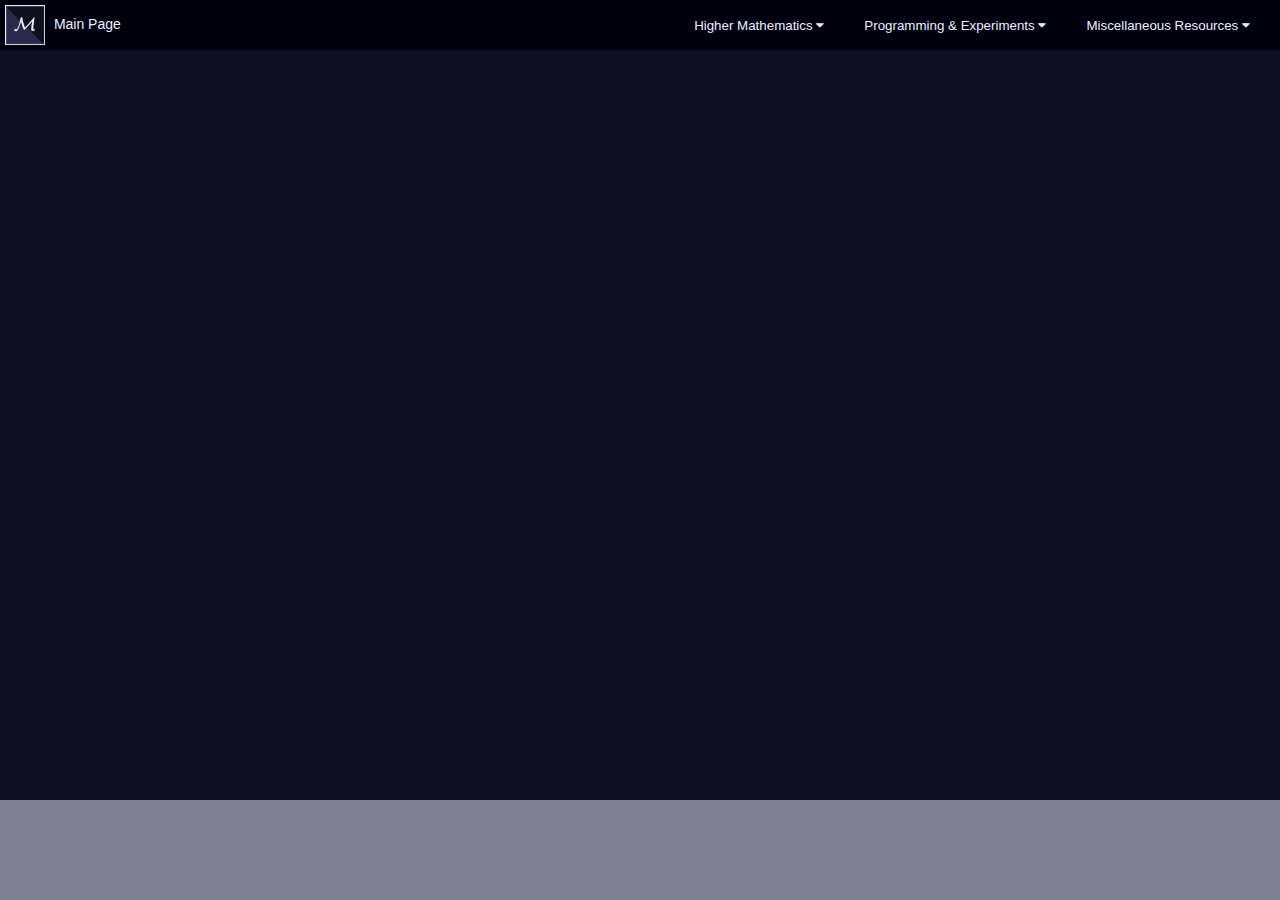
<file: general/Template.html>
<!DOCTYPE html>
<html>
  <head>
    <title> [TITLE] </title>
    <link rel="icon" href="/general/icon.png">
    <meta charset="UTF-8">
    <meta name="viewport" content="width=device-width, initial-scale=1.0">
    <link rel="stylesheet" href="/general/RMstyle.css">
    <link rel="stylesheet" href="https://cdnjs.cloudflare.com/ajax/libs/font-awesome/4.7.0/css/font-awesome.min.css">
  </head>
  <body>
    <script src="/general/insertExtras.js"></script>
    <main>
    </main>
    <script>insertFooter(/*footer elements here*/);</script>
  </body>
</html>
</file>
<file: RMstyle.css>
body {background-color:#0F0F1F;color:#EDEEFF}
h1, h2, h3, p {color:#EDEEFF;}
h1 {text-align:center;padding:10px;background-color:#292A4B;}
h2, h3 {clear:left;margin-left:10px;margin-bottom:10px;}
table {color:#EDEEFF;padding:5px;margin:20px;padding-top:0px;margin-top:0px;}
.conttable {background-color:#292A4B;border:1px solid #EDEEFF;float:left;
    padding:5px;margin:20px;padding-top:0px;margin-top:0px;}
table, tr, th, td {border:1px solid #EDEEFF;border-collapse:collapse;}
th, td {padding-left:7px;padding-right:7px;padding-top:2px;padding-bottom:2px;}
.theader {font-size:18px;background-color: #292A4B;}
.teven {background-color:#00001F;}
.todd {background-color:#0F0F2F;}
.tnope {display:none;}
.tunfinished {background-color:#202020;color:#9999A5;}
a:link {color:#EDEEFF;}
a:visited {color:#BEBECA;}
a:hover {color:#9999A5;}
a:active {color:#7F7FFF;}
</file>
<file: general/RMstyle.css>
/* Fonts */
@font-face {
    font-family: "DejaVu Serif";
    src: url(/fonts/DejaVuSerif.ttf)
}

@font-face {
    font-family: "DejaVu Serif";
    src: url(/fonts/DejaVuSerif-Bold.ttf);
    font-weight: bold;
}

/* Color palette */
:root {
    --stWhite: #EDEEFF;
    --stBlue: #292A4B;
    --darkBlue: #00001F;
    --textBG: rgba(255,255,255,10%);
}

/* Standart */
body {
    background-color: #0F0F1F;
    color: var(--stWhite);
    font-family: sans-serif;
    margin: 0px;
    position: relative;
    min-height: calc(100vh - 163px);
    padding-bottom: 103px;
}

main {margin: 8px 8px 0px 8px;}

h1, h2, h3, h4 {
    color: var(--stWhite);
    font-family: "DejaVu Serif", serif;
}

h1 {
    text-align: center;
    padding: 10px;
    background-color: var(--stBlue);
    margin: 0;
}

h2, h3, h4 {
    clear: left;
    margin-left: 10px;
    margin-bottom: 10px;
}

.hidden {display: none !important;}

/* Top Navigation Bar */
nav {
    position: fixed;
    top: 0;
    left: 0;
    background-color: #00000F;
    width: 100%;
    height: 50px;
    z-index: 1;
}

nav ::selection {all:inherit;}

nav .nav-icon {
    text-decoration: none;
    color: var(--stWhite);
    float: left;
    font-size: 14px;
}

nav img {margin: 5px; vertical-align: middle;}

nav .nav-buttons {
    display: flex;
    float: right;
    margin-right: 10px;
}

nav .nav-buttons > div {position: relative;}

nav .nav-buttons button {
    height: 50px;
    padding: 0px 20px;
    border: none;
    color: inherit;
    background-color: inherit;
    cursor: pointer;
}

nav .nav-buttons button:hover {background-color: var(--stBlue);}

nav .dropdown {
    background-color: var(--stWhite);
    position: absolute;
    z-index: 2;
    width: 100%;
}

nav .dropdown a {
    display: block;
    padding: 5px;
    color: black;
    text-decoration: none;
    text-align: center;
}

nav .dropdown a:hover {background-color: #CDCEDF;}

/* Footer */
footer {
    background-color: #7f7f8f;
    min-height: 100px;
    display: flex;
    justify-content: space-evenly;
    color: black;
    padding: 10px 0px;
    box-sizing: border-box;
    position: absolute;
    bottom: 0;
}

footer > div {
    text-align: center;
    margin: auto 0;
}

@media screen and (max-width: 600px) {
    footer {
        flex-direction: column;
        padding: 10px 20px;
    }
    
    footer > div {
        width: 90% !important; /* It is normally specified by JS */
        text-align: start;
    }

    footer img {
        width: 40px;
        margin: 5px 5px 5px 0px;
        vertical-align: middle;
    }

    footer br {display:none;}
}

footer a:link, footer a:visited {color: black;}
footer a:hover {color: var(--stBlue);}

/* Table of Contents */
.conttable {
    background-color: var(--stBlue);
    border: 1px solid var(--stWhite);
    float: left;
    padding: 0px 5px 5px;
    margin: 5px 20px 15px;
}

.conttable h3 {margin: 15px 5px;}
.conttable ol {margin-top: 0px;}

/* Tables */
table {
    color: var(--stWhite);
    padding: 5px;
    margin: 20px;
    padding-top: 0px;
    margin-top: 0px;
}

table, tr, th, td {
    border: 1px solid var(--stWhite);
    border-collapse: collapse;
}

th, td {padding: 2px 7px;}

.theader {font-size: 18px; background-color: var(--stBlue) ;}
.teven {background-color: #00001F;}
.todd {background-color: #0F0F2F;}

.tunfinished { /*DEBUG*/
    background-color: #202020 !important;
    color:#9999A5 !important;
} 

/* Links */
a:link:not(nav a, footer a) {color: var(--stWhite);}
a:visited:not(nav a, footer a) {color:#BEBECA;}
a:hover:not(nav a, footer a) {color:#9999A5;}
a:active:not(nav a, footer a) {color:#7F7FFF;}

/* Special information */
var {
    background-color: var(--textBG);
    padding: 0px 2px;
    border-radius: 5px;
    color: #ff7f7f;
}

span.tag {
    background-color: var(--textBG);
    padding: 0px 2px;
    border-radius: 5px;
    color: #7fff7f;
}

span.tag::before {content:"<";}
span.tag::after {content:">";}

span.css {
    background-color: var(--textBG);
    padding: 0px 2px;
    border-radius: 5px;
    color: #ffff7f;
}

/* Button Lists */
.buttonlist {display: flex; margin: 0px 0px 10px 10px;}
.buttonlist > div {margin: 0px 0px 0px 10px; padding: 0px;}

.buttonlist button {
    margin: 0px;
    float: left;
    padding: 3px 6px;
    background-color: #0f204f;
    border: none;
    cursor: pointer;
    color: #BEBECA;
}

.buttonlist .selected {
    background-color: #2f204f;
    color: var(--stWhite);
    border: 1px solid var(--stWhite);
}

.buttonlist button:hover {background-color:#1f204f;}
.buttonlist button:active {border:1px groove #9999A5;}
</file>
